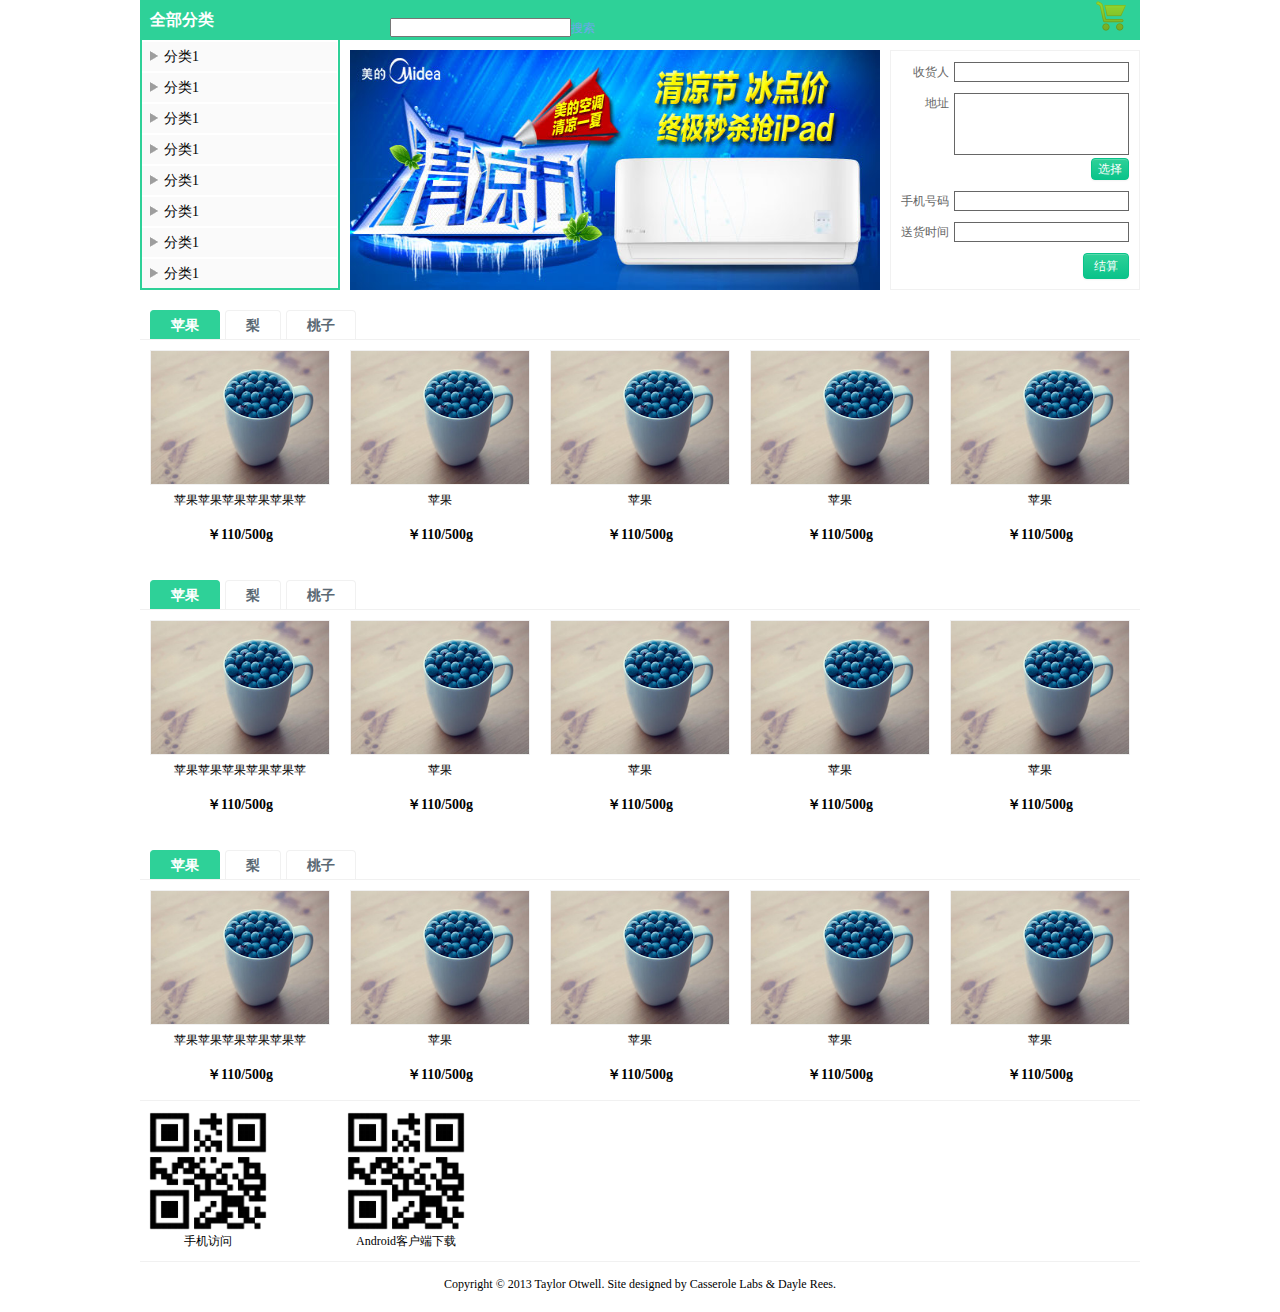
<file: 水果网/html/index.html>
<!doctype html>
<html>
<head>
<meta charset="utf-8">
<title>水果</title>
<meta content="width=device-width, initial-scale=1, maximum-scale=1, user-scalable=0" name="viewport">
<meta name="keywords" content="">
<meta name="description" content="">
<meta content="telephone=no"name="format-detection"/>
<link rel="stylesheet" href="resources/css/style.css?v=1.01" />
<!-- HTML5 shim, for IE6-8 support of HTML5 elements -->
<!--[if lt IE 9]>
  <script src="http://html5shim.googlecode.com/svn/trunk/html5.js"></script>
  <script src="http://css3-mediaqueries-js.googlecode.com/svn/trunk/css3-mediaqueries.js"></script>
<![endif]-->
<!--<link rel="apple-touch-icon-precomposed" sizes="144x144" href="resources/logo/logo_144.png">
<link rel="apple-touch-icon-precomposed" sizes="72x72" href="resources/logo/logo_72.png">
<link rel="apple-touch-icon-precomposed" href="resources/logo/logo_57.png">
<link rel="shortcut icon" href="resources/logo/logo_32.png" type="image/x-icon" />
<link rel="icon" href="resources/logo/logo_32.png" />
<link rel="bookmark" href="resources/logo/logo_32.png" />-->
</head>

<body>
    <div class="header">
        <div class="nav">
            <span class="classify">全部分类</span>
            <span class="search"><input/><a href="javascript:;">搜索</a></span>
            <span class="cart"><img src="resources/images/cart.png"></span>
        </div>
    </div>
    <!--mc: 中间部分-->
    <div class="mc">
        <div class="mc-top">
            <div class="mc-top-l">
                <ul>
                    <li><img src="resources/images/plus_arrow.gif"/>分类1</li>
                    <li><img src="resources/images/plus_arrow.gif"/>分类1</li>
                    <li><img src="resources/images/plus_arrow.gif"/>分类1</li>
                    <li><img src="resources/images/plus_arrow.gif"/>分类1</li>
                    <li><img src="resources/images/plus_arrow.gif"/>分类1</li>
                    <li><img src="resources/images/plus_arrow.gif"/>分类1</li>
                    <li><img src="resources/images/plus_arrow.gif"/>分类1</li>
                    <li><img src="resources/images/plus_arrow.gif"/>分类1</li>
                </ul>
            </div>
            <div class="mc-top-c">
                <img src="resources/images/img0.jpg" />
            </div>
            <div class="mc-top-r">
                <div class="sale-d">
                    <span class="sale-d-l">收货人</span>
                    <span class="sale-d-r"><input /></span>
                </div>
                <div class="sale-d">
                    <span class="sale-d-l">地址</span>
                    <span class="sale-d-r addr">
                        
                    </span>
                </div>
                <div class="sale-d" style="margin-top: 3px;">
                    <span class="sale-d-l">&nbsp;</span>
                    <span class="sale-d-r" style="text-align: right">
                        <a href="javascript:;" class="btn btn-min">选择</a>
                    </span>
                </div>
                <div class="sale-d">
                    <span class="sale-d-l">手机号码</span>
                    <span class="sale-d-r"><input /></span>
                </div>
                <div class="sale-d">
                    <span class="sale-d-l">送货时间</span>
                    <span class="sale-d-r"><input /></span>
                </div>
                <div class="sale-d">
                    <span class="sale-d-l">&nbsp;</span>
                    <span class="sale-d-r" style="text-align: right">
                        <a href="javascript:;" class="btn">结算</a>
                    </span>
                </div>
            </div>
        </div>
        <div class="mc-details">
            <div class="mc-detail">
                <div class="mc-d-menu">
                    <ul>
                        <li class="active">苹果</li>
                        <li>梨</li>
                        <li>桃子</li>
                    </ul>   
                </div>
                <div class="mc-d-list">
                    <ul>
                        <li><img src="resources/images/img1.jpg" /><font>苹果苹果苹果苹果苹果苹</font><strong>￥110/500g</strong></li>
                        <li><img src="resources/images/img1.jpg" /><font>苹果</font><strong>￥110/500g</strong></li>
                        <li><img src="resources/images/img1.jpg" /><font>苹果</font><strong>￥110/500g</strong></li>
                        <li><img src="resources/images/img1.jpg" /><font>苹果</font><strong>￥110/500g</strong></li>
                        <li style="border: 0px;"><img src="resources/images/img1.jpg" /><font>苹果</font><strong>￥110/500g</strong></li>
                    </ul>
                </div>
            </div>

            <div class="mc-detail">
                <div class="mc-d-menu">
                    <ul>
                        <li class="active">苹果</li>
                        <li>梨</li>
                        <li>桃子</li>
                    </ul>   
                </div>
                <div class="mc-d-list">
                    <ul>
                        <li><img src="resources/images/img1.jpg" /><font>苹果苹果苹果苹果苹果苹</font><strong>￥110/500g</strong></li>
                        <li><img src="resources/images/img1.jpg" /><font>苹果</font><strong>￥110/500g</strong></li>
                        <li><img src="resources/images/img1.jpg" /><font>苹果</font><strong>￥110/500g</strong></li>
                        <li><img src="resources/images/img1.jpg" /><font>苹果</font><strong>￥110/500g</strong></li>
                        <li style="border: 0px;"><img src="resources/images/img1.jpg" /><font>苹果</font><strong>￥110/500g</strong></li>
                    </ul>
                </div>
            </div>

            <div class="mc-detail">
                <div class="mc-d-menu">
                    <ul>
                        <li class="active">苹果</li>
                        <li>梨</li>
                        <li>桃子</li>
                    </ul>   
                </div>
                <div class="mc-d-list">
                    <ul>
                        <li><img src="resources/images/img1.jpg" /><font>苹果苹果苹果苹果苹果苹</font><strong>￥110/500g</strong></li>
                        <li><img src="resources/images/img1.jpg" /><font>苹果</font><strong>￥110/500g</strong></li>
                        <li><img src="resources/images/img1.jpg" /><font>苹果</font><strong>￥110/500g</strong></li>
                        <li><img src="resources/images/img1.jpg" /><font>苹果</font><strong>￥110/500g</strong></li>
                        <li style="border: 0px;"><img src="resources/images/img1.jpg" /><font>苹果</font><strong>￥110/500g</strong></li>
                    </ul>
                </div>
            </div>
        </div>
    </div>
    <div class="footer">
        <div class="footer-top">
            <span><img src="resources/images/img2.png" /><font>手机访问</font></span>
            <span><img src="resources/images/img2.png" /><font>Android客户端下载</font></span>
        </div>
        <div class="footer-bottom">
            <span>Copyright © 2013 Taylor Otwell. Site designed by Casserole Labs & Dayle Rees.</span>
        </div>
    </div>
</body>
    
</html>
</file>
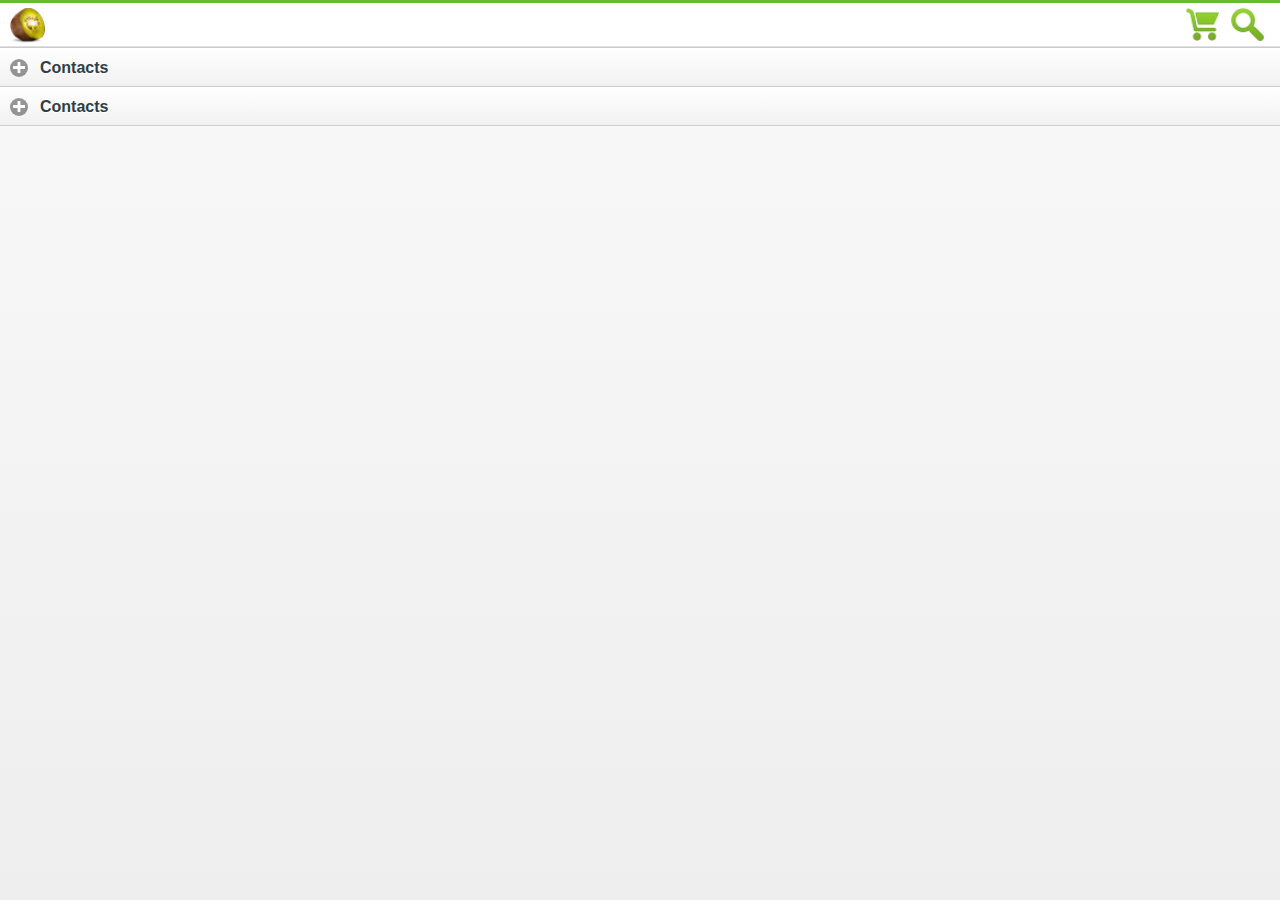
<file: 水果网/html/m/index.html>
<!DOCTYPE html> 
<html> 
<head> 
	<title></title> 
	<meta charset="utf-8">
	<meta name="viewport" content="width=device-width, initial-scale=1"> 
	<link rel="stylesheet" href="../resources/mobile/jquery.mobile-1.3.2.min.css" />
	<link rel="stylesheet" href="../resources/mobile/fruit-green.min.css" />
	<link rel="stylesheet" href="../resources/mobile/style.css" />
	<script src="../resources/mobile/jquery.js"></script>
	<script src="../resources/mobile/jquery.mobile-1.3.2.min.js"></script>
	<link rel="apple-touch-icon-precomposed" sizes="144x144" href="../resources/images/logo_144.png">
	<link rel="apple-touch-icon-precomposed" sizes="72x72" href="../resources/images/logo_72.png">
	<link rel="apple-touch-icon-precomposed" href="../resources/images/logo_57.png">
	<link rel="shortcut icon" href="../resources/logo/logo_32.png" type="image/x-icon" />
	<link rel="icon" href="../resources/images/logo_32.png" />
	<link rel="bookmark" href="../resources/images/logo_32.png" />
</head> 
<body> 

<div data-role="page">

	<div data-role="header" class="fruit-header">
		<span class="logo"><img src="../resources/images/logo.png" /></span>
		<span class="cart ui-btn-right" ><img src="../resources/images/cart.png" /></span>
		<span class="search ui-btn-right"><img src="../resources/images/search.png" /></span>
	</div><!-- /header -->

	<div data-role="content" class="fruit-content">	
		<div data-role="collapsible-set" data-inset="false" class="fruit-list">
		    <div data-role="collapsible">
		        <h2>Contacts</h2>
		        <ul data-role="listview">
		            <li><a href="index.html">Adam Kinkaid</a></li>
		            <li><a href="index.html">Alex Wickerham</a></li>
		            <li><a href="index.html">Avery Johnson</a></li>
		            <li><a href="index.html">Bob Cabot</a></li>
		            <li><a href="index.html">Caleb Booth</a></li>
		            <li><a href="index.html">Christopher Adams</a></li>
		            <li><a href="index.html">Culver James</a></li>
		        </ul>
		    </div>
		    <div data-role="collapsible">
		        <h2>Contacts</h2>
		        <ul data-role="listview" >
		            <li><a href="index.html">Adam Kinkaid</a></li>
		            <li><a href="index.html">Alex Wickerham</a></li>
		            <li><a href="index.html">Avery Johnson</a></li>
		            <li><a href="index.html">Bob Cabot</a></li>
		            <li><a href="index.html">Caleb Booth</a></li>
		            <li><a href="index.html">Christopher Adams</a></li>
		            <li><a href="index.html">Culver James</a></li>
		        </ul>
		    </div>
		</div>			
	</div><!-- /content -->

</div><!-- /page -->

</body>
</html>
</file>
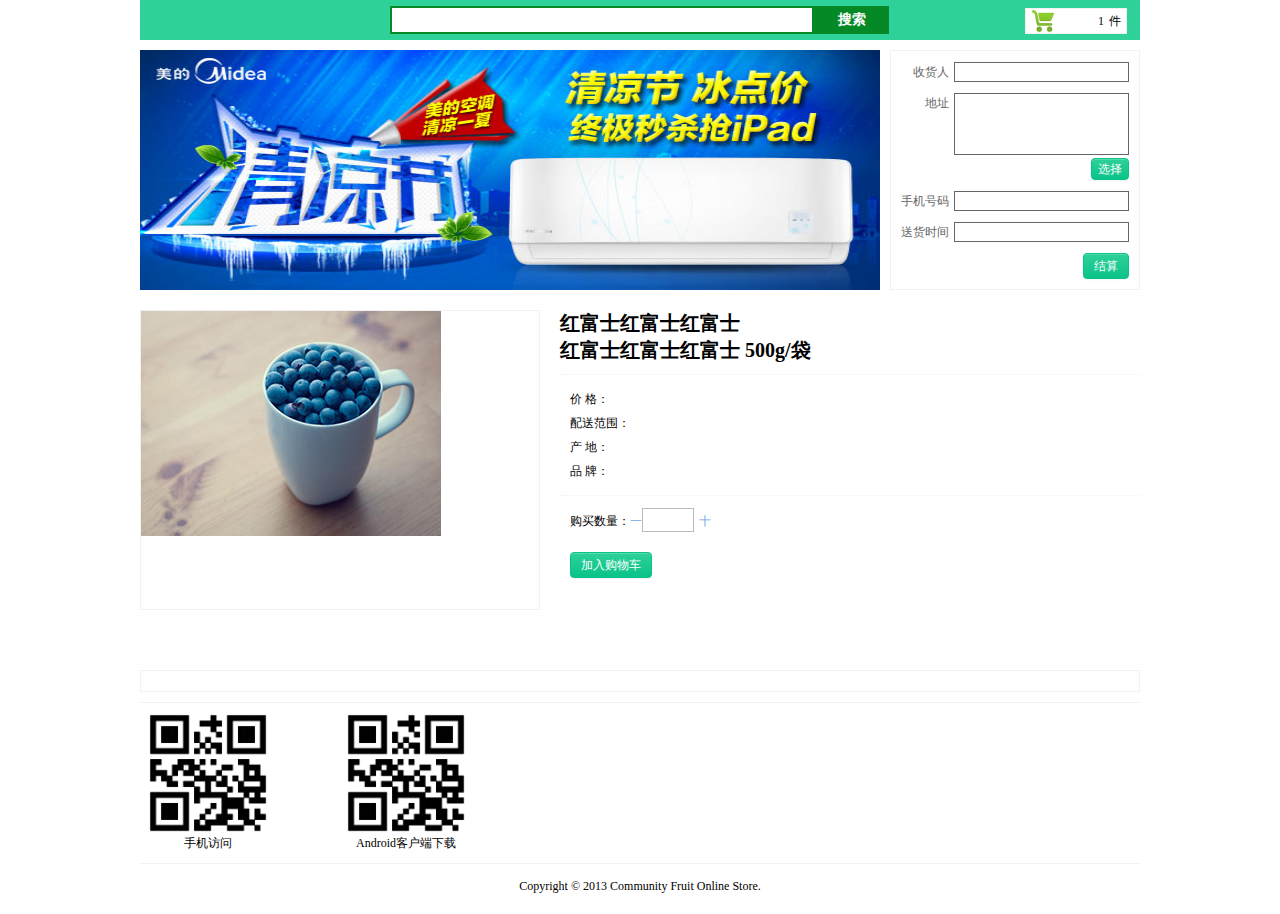
<file: 水果网/html/detail.html>
<!doctype html>
<html>
<head>
<meta charset="utf-8">
<title>水果</title>
<meta content="width=device-width, initial-scale=1, maximum-scale=1, user-scalable=0" name="viewport">
<meta name="keywords" content="">
<meta name="description" content="">
<meta content="telephone=no"name="format-detection"/>
<link rel="stylesheet" href="resources/css/style.css?v=1.01" />
<!-- HTML5 shim, for IE6-8 support of HTML5 elements -->
<!--[if lt IE 9]>
  <script src="http://html5shim.googlecode.com/svn/trunk/html5.js"></script>
  <script src="http://css3-mediaqueries-js.googlecode.com/svn/trunk/css3-mediaqueries.js"></script>
<![endif]-->
<!--<link rel="apple-touch-icon-precomposed" sizes="144x144" href="resources/logo/logo_144.png">
<link rel="apple-touch-icon-precomposed" sizes="72x72" href="resources/logo/logo_72.png">
<link rel="apple-touch-icon-precomposed" href="resources/logo/logo_57.png">
<link rel="shortcut icon" href="resources/logo/logo_32.png" type="image/x-icon" />
<link rel="icon" href="resources/logo/logo_32.png" />
<link rel="bookmark" href="resources/logo/logo_32.png" />-->
</head>

<body>
    <div class="header">
        <div class="nav">
            <span class="classify"></span>
            <span class="search">
                <span class="search-span"><input/><a href="javascript:;">搜索</a></span>
                <ul class="search-ul">
                    <li><a href="#" title="苹果">苹果</a></li>
                    <li><a href="#" title="苹果">苹果</a></li>
                    <li><a href="#" title="苹果">苹果</a></li>
                    <li class="search-ul-c"><a href="#">关闭</a></li>
                </ul>
            </span>
            <span class="cart">
                <span class="cartopt"><img src="resources/images/cart.png"><font>件</font><font>1</font></span>
                <span class="cartlist">
                    <span class="cartlist-top"><img class="img-top" src="resources/images/tip_top.png" /><img class="img-del" title="关闭" src="resources/images/del.png" /></span>
                    <ul>
                        <li>
                            <a href="javascript:;"><img src="resources/images/img0.jpg" /></a>
                            <span class="span-p"><font>￥10.00×10</font><a href="javascript:;">删除</a></span>
                            <font class="font-t"><a href="javascript:;">苹果苹果苹果苹果苹果苹果苹果苹果苹果苹果苹果苹果苹果苹果苹果</a></font>
                        </li>
                        <li>
                            <a href="javascript:;"><img src="resources/images/img0.jpg" /></a>
                            <span class="span-p"><font>￥10.00×10</font><a href="javascript:;">删除</a></span>
                            <font class="font-t"><a href="javascript:;">苹果苹果苹果苹果苹果苹果苹果苹果苹果苹果苹果苹果苹果苹果苹果</a></font>
                        </li>
                        <li>
                            <a href="javascript:;"><img src="resources/images/img0.jpg" /></a>
                            <span class="span-p"><font>￥10.00×10</font><a href="javascript:;">删除</a></span>
                            <font class="font-t"><a href="javascript:;" title="苹果苹果苹果苹果苹果苹果苹果苹果苹果苹果苹果苹果苹果苹果苹果">苹果苹果苹果苹果苹果苹果苹果苹果苹果苹果苹果苹果苹果苹果苹果</a></font>
                        </li>
                        <li>
                            <a href="javascript:;"><img src="resources/images/img0.jpg" /></a>
                            <span class="span-p"><font>￥10.00×10</font><a href="javascript:;">删除</a></span>
                            <font class="font-t"><a href="javascript:;">苹果苹果苹果苹果苹果苹果苹果苹果苹果苹果苹果苹果苹果苹果苹果</a></font>
                        </li>

                        <li class="li-total">共 <font>1</font> 件商品&nbsp;&nbsp;共计<font>￥99</font></li>
                    </ul>   
                </span>
            </span>
        </div>
    </div>
    <!--mc: 中间部分-->
    <div class="mc">
        <div class="mc-top">
            <div class="mc-top-c1">
                <img src="resources/images/img0.jpg" />
            </div>
            <div class="mc-top-r">
                <div class="sale-d">
                    <span class="sale-d-l">收货人</span>
                    <span class="sale-d-r"><input /></span>
                </div>
                <div class="sale-d">
                    <span class="sale-d-l">地址</span>
                    <span class="sale-d-r addr">
                        
                    </span>
                </div>
                <div class="sale-d" style="margin-top: 3px;">
                    <span class="sale-d-l">&nbsp;</span>
                    <span class="sale-d-r" style="text-align: right">
                        <a href="javascript:;" class="btn btn-min">选择</a>
                    </span>
                </div>
                <div class="sale-d">
                    <span class="sale-d-l">手机号码</span>
                    <span class="sale-d-r"><input /></span>
                </div>
                <div class="sale-d">
                    <span class="sale-d-l">送货时间</span>
                    <span class="sale-d-r"><input /></span>
                </div>
                <div class="sale-d">
                    <span class="sale-d-l">&nbsp;</span>
                    <span class="sale-d-r" style="text-align: right">
                        <a href="javascript:;" class="btn">结算</a>
                    </span>
                </div>
            </div>
        </div>
        <div class="mc-details">
            <div class="mcdetail">
                <div class="mcdetail-l">
                    <div class="mcdetail-l-img">
                        <img src="resources/images/img1.jpg" />
                    </div>
                    <div class="mcdetail-l-imgs">
                        
                    </div>
                </div>
                <div class="mcdetail-r">
                    <span class="mcdetail-r-title">
                        <font>红富士红富士红富士</font>
                        <font>红富士红富士红富士 500g/袋</font>
                    </span>
                    <span class="mcdetail-r-attr">
                        <span>价    格：<font></font></span>
                        <span>配送范围：<font></font></span>
                        <span>产    地：<font></font></span>
                        <span>品    牌：<font></font></span>
                    </span>
                    <span class="mcdetail-r-cart">
                        <span>购买数量：<font><a href="#">一</a></font><input/><a href="#">十</a></font></span>
                        <a href="javascript:;" class="btn">加入购物车</a>
                    </span>
                </div>
                <div class="mcdetail-b"></div>
            </div>
        </div>
    </div>
    <div class="footer">
        <div class="footer-top">
            <span><img src="resources/images/img2.png" /><font>手机访问</font></span>
            <span><img src="resources/images/img2.png" /><font>Android客户端下载</font></span>
        </div>
        <div class="footer-bottom">
            <span>Copyright © 2013 Community Fruit Online Store.</span>
        </div>
    </div>
</body>
    
</html>
</file>
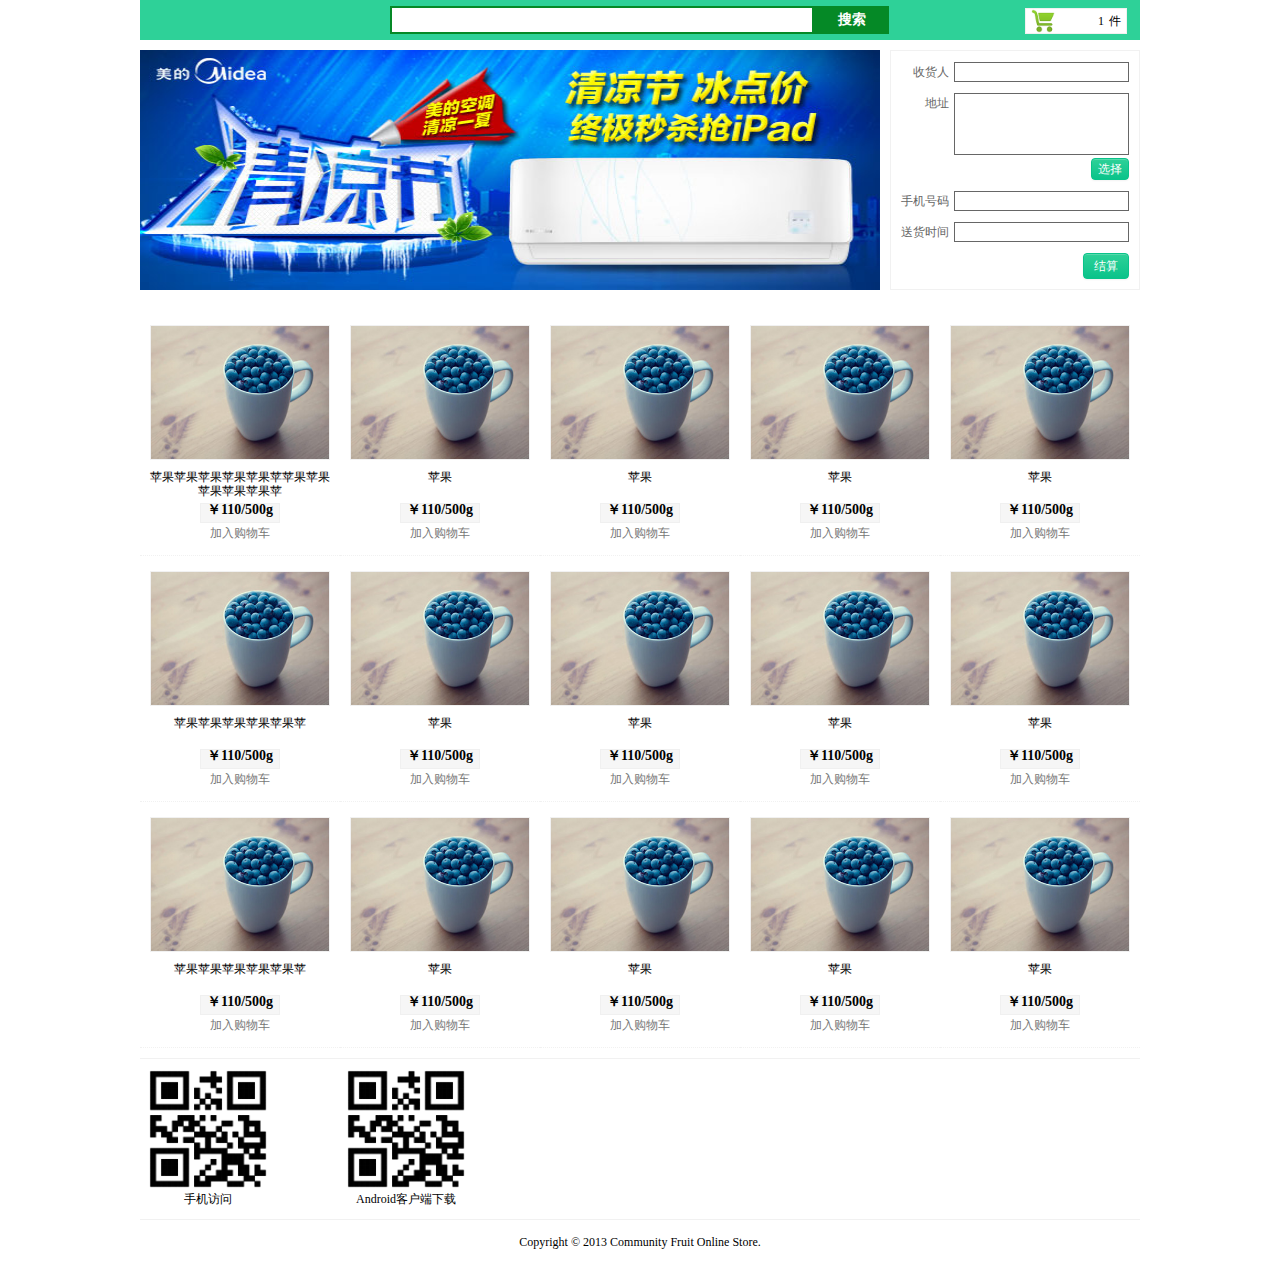
<file: 水果网/html/fruitlist.html>
<!doctype html>
<html>
<head>
<meta charset="utf-8">
<title>水果</title>
<meta content="width=device-width, initial-scale=1, maximum-scale=1, user-scalable=0" name="viewport">
<meta name="keywords" content="">
<meta name="description" content="">
<meta content="telephone=no"name="format-detection"/>
<link rel="stylesheet" href="resources/css/style.css?v=1.01" />
<!-- HTML5 shim, for IE6-8 support of HTML5 elements -->
<!--[if lt IE 9]>
  <script src="http://html5shim.googlecode.com/svn/trunk/html5.js"></script>
  <script src="http://css3-mediaqueries-js.googlecode.com/svn/trunk/css3-mediaqueries.js"></script>
<![endif]-->
<!--<link rel="apple-touch-icon-precomposed" sizes="144x144" href="resources/logo/logo_144.png">
<link rel="apple-touch-icon-precomposed" sizes="72x72" href="resources/logo/logo_72.png">
<link rel="apple-touch-icon-precomposed" href="resources/logo/logo_57.png">
<link rel="shortcut icon" href="resources/logo/logo_32.png" type="image/x-icon" />
<link rel="icon" href="resources/logo/logo_32.png" />
<link rel="bookmark" href="resources/logo/logo_32.png" />-->
</head>

<body>
    <div class="header">
        <div class="nav">
            <span class="classify"></span>
            <span class="search">
                <span class="search-span"><input/><a href="javascript:;">搜索</a></span>
                <ul class="search-ul">
                    <li><a href="#" title="苹果">苹果</a></li>
                    <li><a href="#" title="苹果">苹果</a></li>
                    <li><a href="#" title="苹果">苹果</a></li>
                    <li class="search-ul-c"><a href="#">关闭</a></li>
                </ul>
            </span>
            <span class="cart">
                <span class="cartopt"><img src="resources/images/cart.png"><font>件</font><font>1</font></span>
                <span class="cartlist">
                    <span class="cartlist-top"><img class="img-top" src="resources/images/tip_top.png" /><img class="img-del" title="关闭" src="resources/images/del.png" /></span>
                    <ul>
                        <li>
                            <a href="javascript:;"><img src="resources/images/img0.jpg" /></a>
                            <span class="span-p"><font>￥10.00×10</font><a href="javascript:;">删除</a></span>
                            <font class="font-t"><a href="javascript:;">苹果苹果苹果苹果苹果苹果苹果苹果苹果苹果苹果苹果苹果苹果苹果</a></font>
                        </li>
                        <li>
                            <a href="javascript:;"><img src="resources/images/img0.jpg" /></a>
                            <span class="span-p"><font>￥10.00×10</font><a href="javascript:;">删除</a></span>
                            <font class="font-t"><a href="javascript:;">苹果苹果苹果苹果苹果苹果苹果苹果苹果苹果苹果苹果苹果苹果苹果</a></font>
                        </li>
                        <li>
                            <a href="javascript:;"><img src="resources/images/img0.jpg" /></a>
                            <span class="span-p"><font>￥10.00×10</font><a href="javascript:;">删除</a></span>
                            <font class="font-t"><a href="javascript:;" title="苹果苹果苹果苹果苹果苹果苹果苹果苹果苹果苹果苹果苹果苹果苹果">苹果苹果苹果苹果苹果苹果苹果苹果苹果苹果苹果苹果苹果苹果苹果</a></font>
                        </li>
                        <li>
                            <a href="javascript:;"><img src="resources/images/img0.jpg" /></a>
                            <span class="span-p"><font>￥10.00×10</font><a href="javascript:;">删除</a></span>
                            <font class="font-t"><a href="javascript:;">苹果苹果苹果苹果苹果苹果苹果苹果苹果苹果苹果苹果苹果苹果苹果</a></font>
                        </li>

                        <li class="li-total">共 <font>1</font> 件商品&nbsp;&nbsp;共计<font>￥99</font></li>
                    </ul>   
                </span>
            </span>
        </div>
    </div>
    <!--mc: 中间部分-->
    <div class="mc">
        <div class="mc-top">
            <div class="mc-top-c1">
                <img src="resources/images/img0.jpg" />
            </div>
            <div class="mc-top-r">
                <div class="sale-d">
                    <span class="sale-d-l">收货人</span>
                    <span class="sale-d-r"><input /></span>
                </div>
                <div class="sale-d">
                    <span class="sale-d-l">地址</span>
                    <span class="sale-d-r addr">
                        
                    </span>
                </div>
                <div class="sale-d" style="margin-top: 3px;">
                    <span class="sale-d-l">&nbsp;</span>
                    <span class="sale-d-r" style="text-align: right">
                        <a href="javascript:;" class="btn btn-min">选择</a>
                    </span>
                </div>
                <div class="sale-d">
                    <span class="sale-d-l">手机号码</span>
                    <span class="sale-d-r"><input /></span>
                </div>
                <div class="sale-d">
                    <span class="sale-d-l">送货时间</span>
                    <span class="sale-d-r"><input /></span>
                </div>
                <div class="sale-d">
                    <span class="sale-d-l">&nbsp;</span>
                    <span class="sale-d-r" style="text-align: right">
                        <a href="javascript:;" class="btn">结算</a>
                    </span>
                </div>
            </div>
        </div>
        <div class="mc-details">
            <div class="mclist-detail">
                <div class="mclist-d-list">
                    <ul>
                        <li><img src="resources/images/img1.jpg" /><font>苹果苹果苹果苹果苹果苹苹果苹果苹果苹果苹果苹</font><strong>￥110/500g</strong><span><font>加入购物车</font></span></li>
                        <li><img src="resources/images/img1.jpg" /><font>苹果</font><strong>￥110/500g</strong><span><font>加入购物车</font></span></li>
                        <li><img src="resources/images/img1.jpg" /><font>苹果</font><strong>￥110/500g</strong><span><font>加入购物车</font></span></li>
                        <li><img src="resources/images/img1.jpg" /><font>苹果</font><strong>￥110/500g</strong><span><font>加入购物车</font></span></li>
                        <li><img src="resources/images/img1.jpg" /><font>苹果</font><strong>￥110/500g</strong><span><font>加入购物车</font></span></li>
                        <li><img src="resources/images/img1.jpg" /><font>苹果苹果苹果苹果苹果苹</font><strong>￥110/500g</strong><span><font>加入购物车</font></span></li>
                        <li><img src="resources/images/img1.jpg" /><font>苹果</font><strong>￥110/500g</strong><span><font>加入购物车</font></span></li>
                        <li><img src="resources/images/img1.jpg" /><font>苹果</font><strong>￥110/500g</strong><span><font>加入购物车</font></span></li>
                        <li><img src="resources/images/img1.jpg" /><font>苹果</font><strong>￥110/500g</strong><span><font>加入购物车</font></span></li>
                        <li><img src="resources/images/img1.jpg" /><font>苹果</font><strong>￥110/500g</strong><span><font>加入购物车</font></span></li>
                        <li><img src="resources/images/img1.jpg" /><font>苹果苹果苹果苹果苹果苹</font><strong>￥110/500g</strong><span><font>加入购物车</font></span></li>
                        <li><img src="resources/images/img1.jpg" /><font>苹果</font><strong>￥110/500g</strong><span><font>加入购物车</font></span></li>
                        <li><img src="resources/images/img1.jpg" /><font>苹果</font><strong>￥110/500g</strong><span><font>加入购物车</font></span></li>
                        <li><img src="resources/images/img1.jpg" /><font>苹果</font><strong>￥110/500g</strong><span><font>加入购物车</font></span></li>
                        <li><img src="resources/images/img1.jpg" /><font>苹果</font><strong>￥110/500g</strong><span><font>加入购物车</font></span></li>
                    </ul>
                </div>
            </div>
        </div>
    </div>
    <div class="footer">
        <div class="footer-top">
            <span><img src="resources/images/img2.png" /><font>手机访问</font></span>
            <span><img src="resources/images/img2.png" /><font>Android客户端下载</font></span>
        </div>
        <div class="footer-bottom">
            <span>Copyright © 2013 Community Fruit Online Store.</span>
        </div>
    </div>
</body>
    
</html>
</file>
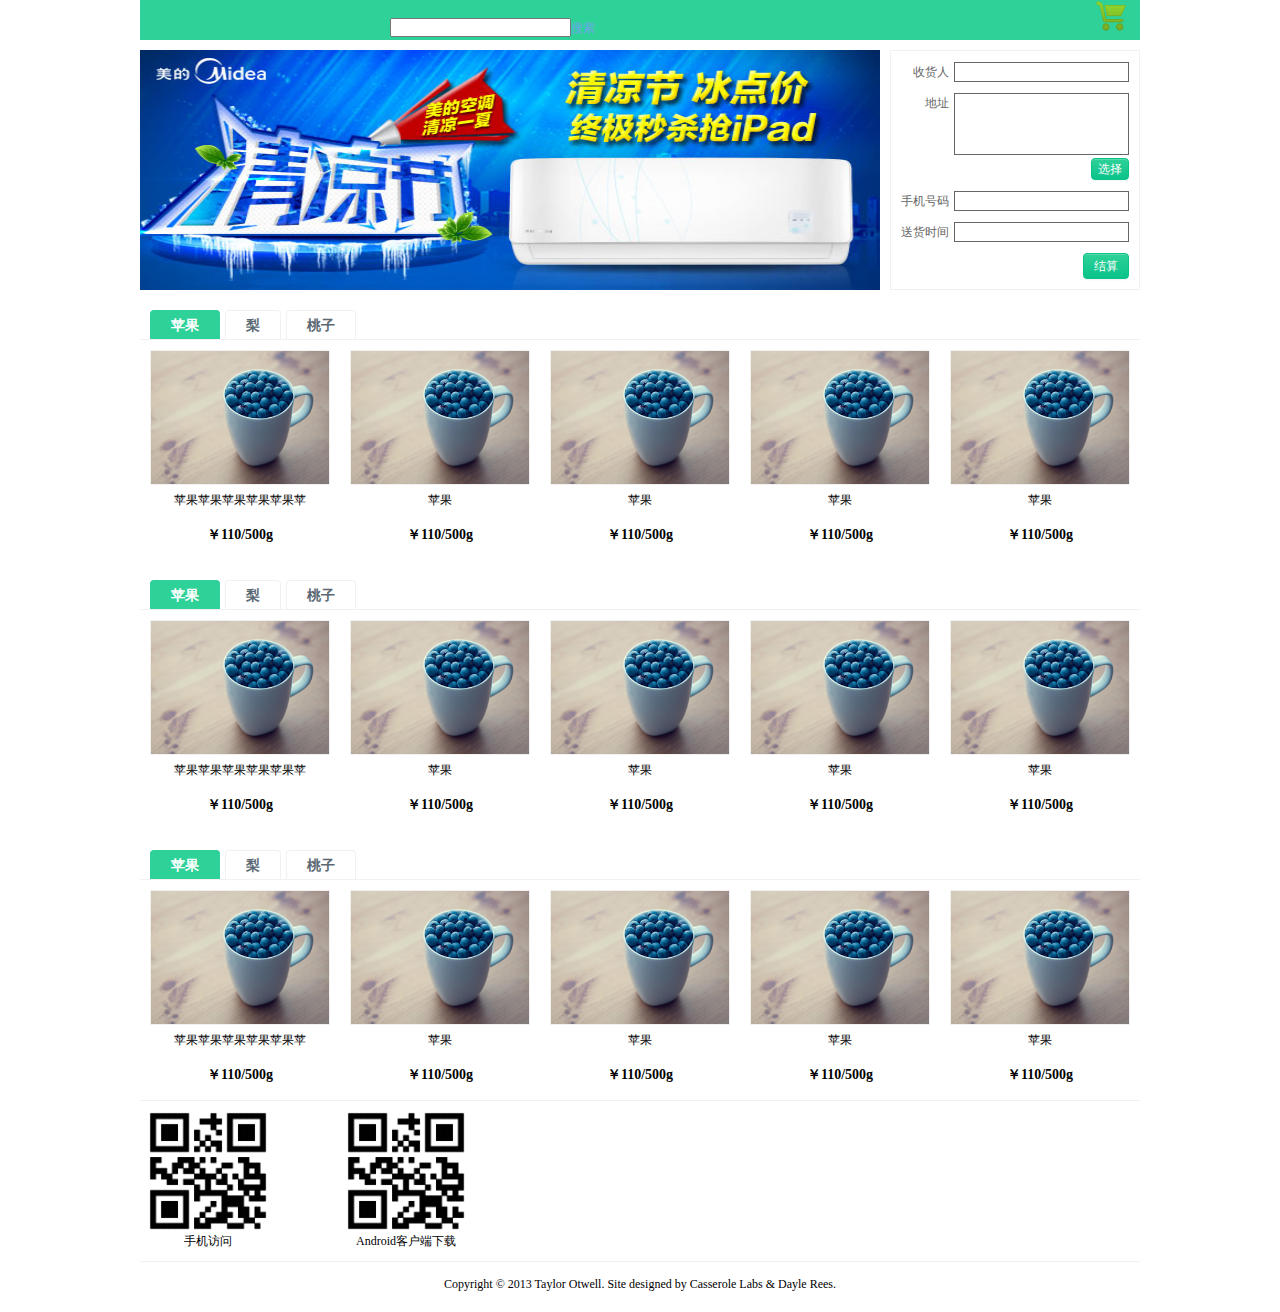
<file: 水果网/html/index2.html>
<!doctype html>
<html>
<head>
<meta charset="utf-8">
<title>水果</title>
<meta content="width=device-width, initial-scale=1, maximum-scale=1, user-scalable=0" name="viewport">
<meta name="keywords" content="">
<meta name="description" content="">
<meta content="telephone=no"name="format-detection"/>
<link rel="stylesheet" href="resources/css/style.css?v=1.01" />
<!-- HTML5 shim, for IE6-8 support of HTML5 elements -->
<!--[if lt IE 9]>
  <script src="http://html5shim.googlecode.com/svn/trunk/html5.js"></script>
  <script src="http://css3-mediaqueries-js.googlecode.com/svn/trunk/css3-mediaqueries.js"></script>
<![endif]-->
<!--<link rel="apple-touch-icon-precomposed" sizes="144x144" href="resources/logo/logo_144.png">
<link rel="apple-touch-icon-precomposed" sizes="72x72" href="resources/logo/logo_72.png">
<link rel="apple-touch-icon-precomposed" href="resources/logo/logo_57.png">
<link rel="shortcut icon" href="resources/logo/logo_32.png" type="image/x-icon" />
<link rel="icon" href="resources/logo/logo_32.png" />
<link rel="bookmark" href="resources/logo/logo_32.png" />-->
</head>

<body>
    <div class="header">
        <div class="nav">
            <span class="classify"></span>
            <span class="search"><input/><a href="javascript:;">搜索</a></span>
            <span class="cart"><img src="resources/images/cart.png"></span>
        </div>
    </div>
    <!--mc: 中间部分-->
    <div class="mc">
        <div class="mc-top">
            <div class="mc-top-c1">
                <img src="resources/images/img0.jpg" />
            </div>
            <div class="mc-top-r">
                <div class="sale-d">
                    <span class="sale-d-l">收货人</span>
                    <span class="sale-d-r"><input /></span>
                </div>
                <div class="sale-d">
                    <span class="sale-d-l">地址</span>
                    <span class="sale-d-r addr">
                        
                    </span>
                </div>
                <div class="sale-d" style="margin-top: 3px;">
                    <span class="sale-d-l">&nbsp;</span>
                    <span class="sale-d-r" style="text-align: right">
                        <a href="javascript:;" class="btn btn-min">选择</a>
                    </span>
                </div>
                <div class="sale-d">
                    <span class="sale-d-l">手机号码</span>
                    <span class="sale-d-r"><input /></span>
                </div>
                <div class="sale-d">
                    <span class="sale-d-l">送货时间</span>
                    <span class="sale-d-r"><input /></span>
                </div>
                <div class="sale-d">
                    <span class="sale-d-l">&nbsp;</span>
                    <span class="sale-d-r" style="text-align: right">
                        <a href="javascript:;" class="btn">结算</a>
                    </span>
                </div>
            </div>
        </div>
        <div class="mc-details">
            <div class="mc-detail">
                <div class="mc-d-menu">
                    <ul>
                        <li class="active">苹果</li>
                        <li>梨</li>
                        <li>桃子</li>
                    </ul>   
                </div>
                <div class="mc-d-list">
                    <ul>
                        <li><img src="resources/images/img1.jpg" /><font>苹果苹果苹果苹果苹果苹</font><strong>￥110/500g</strong></li>
                        <li><img src="resources/images/img1.jpg" /><font>苹果</font><strong>￥110/500g</strong></li>
                        <li><img src="resources/images/img1.jpg" /><font>苹果</font><strong>￥110/500g</strong></li>
                        <li><img src="resources/images/img1.jpg" /><font>苹果</font><strong>￥110/500g</strong></li>
                        <li style="border: 0px;"><img src="resources/images/img1.jpg" /><font>苹果</font><strong>￥110/500g</strong></li>
                    </ul>
                </div>
            </div>

            <div class="mc-detail">
                <div class="mc-d-menu">
                    <ul>
                        <li class="active">苹果</li>
                        <li>梨</li>
                        <li>桃子</li>
                    </ul>   
                </div>
                <div class="mc-d-list">
                    <ul>
                        <li><img src="resources/images/img1.jpg" /><font>苹果苹果苹果苹果苹果苹</font><strong>￥110/500g</strong></li>
                        <li><img src="resources/images/img1.jpg" /><font>苹果</font><strong>￥110/500g</strong></li>
                        <li><img src="resources/images/img1.jpg" /><font>苹果</font><strong>￥110/500g</strong></li>
                        <li><img src="resources/images/img1.jpg" /><font>苹果</font><strong>￥110/500g</strong></li>
                        <li style="border: 0px;"><img src="resources/images/img1.jpg" /><font>苹果</font><strong>￥110/500g</strong></li>
                    </ul>
                </div>
            </div>

            <div class="mc-detail">
                <div class="mc-d-menu">
                    <ul>
                        <li class="active">苹果</li>
                        <li>梨</li>
                        <li>桃子</li>
                    </ul>   
                </div>
                <div class="mc-d-list">
                    <ul>
                        <li><img src="resources/images/img1.jpg" /><font>苹果苹果苹果苹果苹果苹</font><strong>￥110/500g</strong></li>
                        <li><img src="resources/images/img1.jpg" /><font>苹果</font><strong>￥110/500g</strong></li>
                        <li><img src="resources/images/img1.jpg" /><font>苹果</font><strong>￥110/500g</strong></li>
                        <li><img src="resources/images/img1.jpg" /><font>苹果</font><strong>￥110/500g</strong></li>
                        <li style="border: 0px;"><img src="resources/images/img1.jpg" /><font>苹果</font><strong>￥110/500g</strong></li>
                    </ul>
                </div>
            </div>
        </div>
    </div>
    <div class="footer">
        <div class="footer-top">
            <span><img src="resources/images/img2.png" /><font>手机访问</font></span>
            <span><img src="resources/images/img2.png" /><font>Android客户端下载</font></span>
        </div>
        <div class="footer-bottom">
            <span>Copyright © 2013 Taylor Otwell. Site designed by Casserole Labs & Dayle Rees.</span>
        </div>
    </div>
</body>
    
</html>
</file>
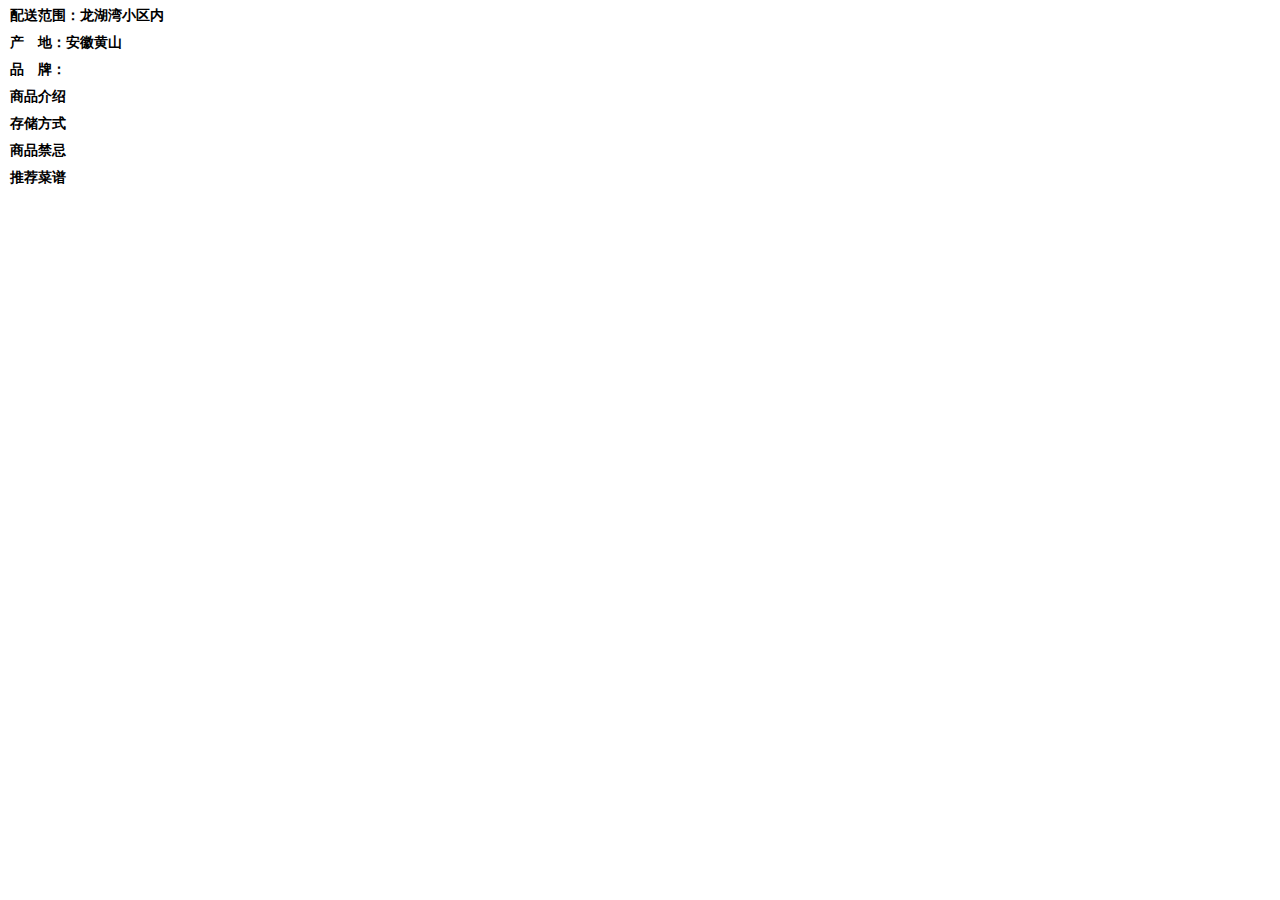
<file: fruit/upload/html/1006.html>
<!DOCTYPE HTML>
		<html>
		<head>
		<meta charset="utf-8">
		<meta name="viewport" content="width=device-width, initial-scale=1.0,  minimum-scale=1.0" />
		<title>title</title>
		<style>
		body { font-size:12px; margin:0; padding:0; }
		section{ padding:2px 10px;}
		.title{ font-size:larger; margin-top:5px; font-weight:bold; font-size:14px; }
		.detail{ line-height:24px; text-indent: 2em;}
		</style>
		</head>
		
		<body>
		<div class="main">
			<section>
		    	<div class="title">配送范围：龙湖湾小区内</div>
		    </section>
			<section>
		    	<div class="title">产&nbsp;&nbsp;&nbsp;&nbsp;地：安徽黄山</div>
		    </section>
		    <section>
		    	<div class="title">品&nbsp;&nbsp;&nbsp;&nbsp;牌：</div>
		    </section>
			<section>
		    	<div class="title">商品介绍</div>
				<div class="detail"></div>
		    </section>
			<section>
		    	<div class="title">存储方式</div>
				<div class="detail"></div>
		    </section>
		    <section>
		    	<div class="title">商品禁忌</div>
				<div class="detail"></div>
		    </section>
		    <section>
		    	<div class="title">推荐菜谱</div>
				<div class="detail"></div>
		    </section>
		</div>
		</body>
		</html>
</file>
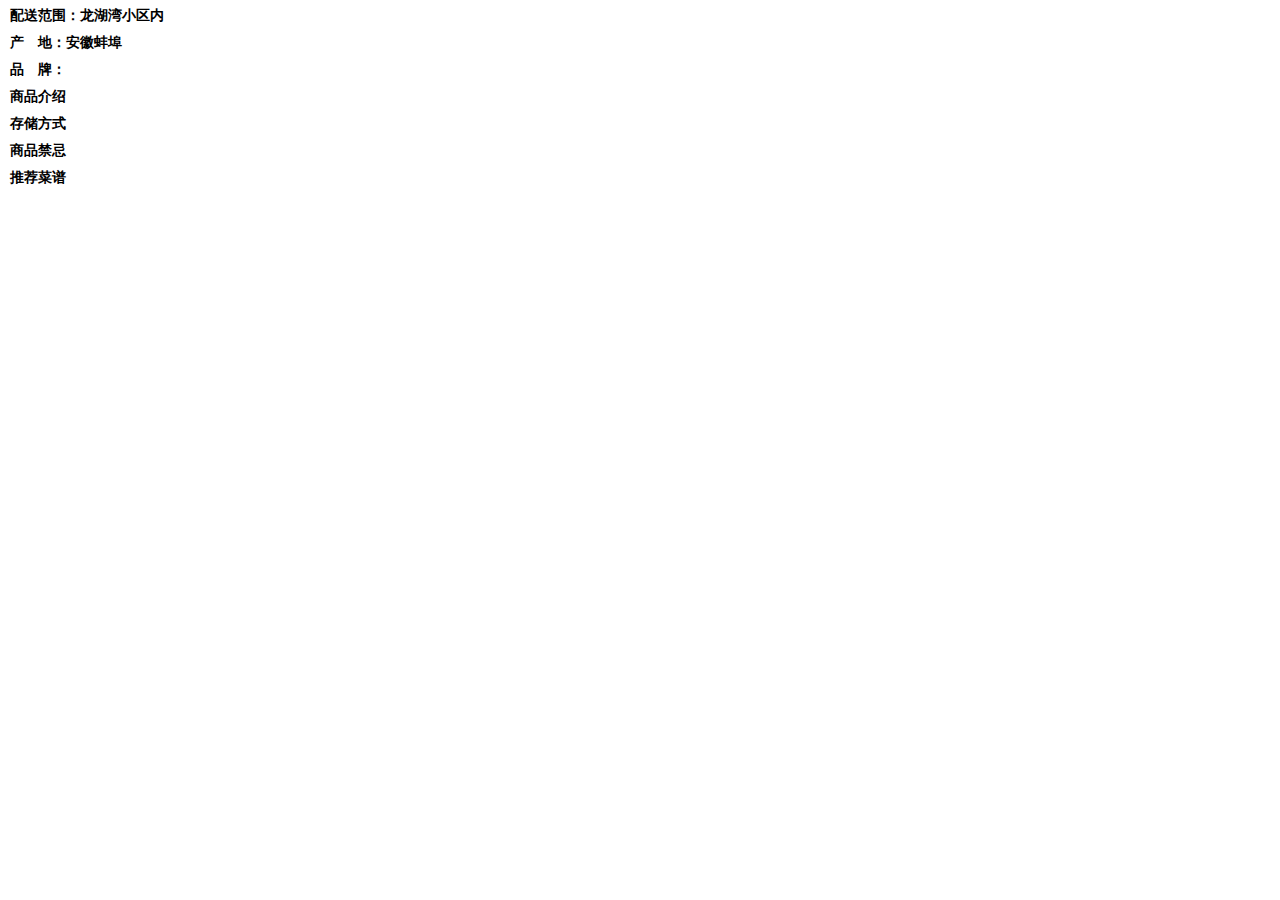
<file: fruit/upload/html/1007.html>
<!DOCTYPE HTML>
		<html>
		<head>
		<meta charset="utf-8">
		<meta name="viewport" content="width=device-width, initial-scale=1.0,  minimum-scale=1.0" />
		<title>title</title>
		<style>
		body { font-size:12px; margin:0; padding:0; }
		section{ padding:2px 10px;}
		.title{ font-size:larger; margin-top:5px; font-weight:bold; font-size:14px; }
		.detail{ line-height:24px; text-indent: 2em;}
		</style>
		</head>
		
		<body>
		<div class="main">
			<section>
		    	<div class="title">配送范围：龙湖湾小区内</div>
		    </section>
			<section>
		    	<div class="title">产&nbsp;&nbsp;&nbsp;&nbsp;地：安徽蚌埠</div>
		    </section>
		    <section>
		    	<div class="title">品&nbsp;&nbsp;&nbsp;&nbsp;牌：</div>
		    </section>
			<section>
		    	<div class="title">商品介绍</div>
				<div class="detail"></div>
		    </section>
			<section>
		    	<div class="title">存储方式</div>
				<div class="detail"></div>
		    </section>
		    <section>
		    	<div class="title">商品禁忌</div>
				<div class="detail"></div>
		    </section>
		    <section>
		    	<div class="title">推荐菜谱</div>
				<div class="detail"></div>
		    </section>
		</div>
		</body>
		</html>
</file>
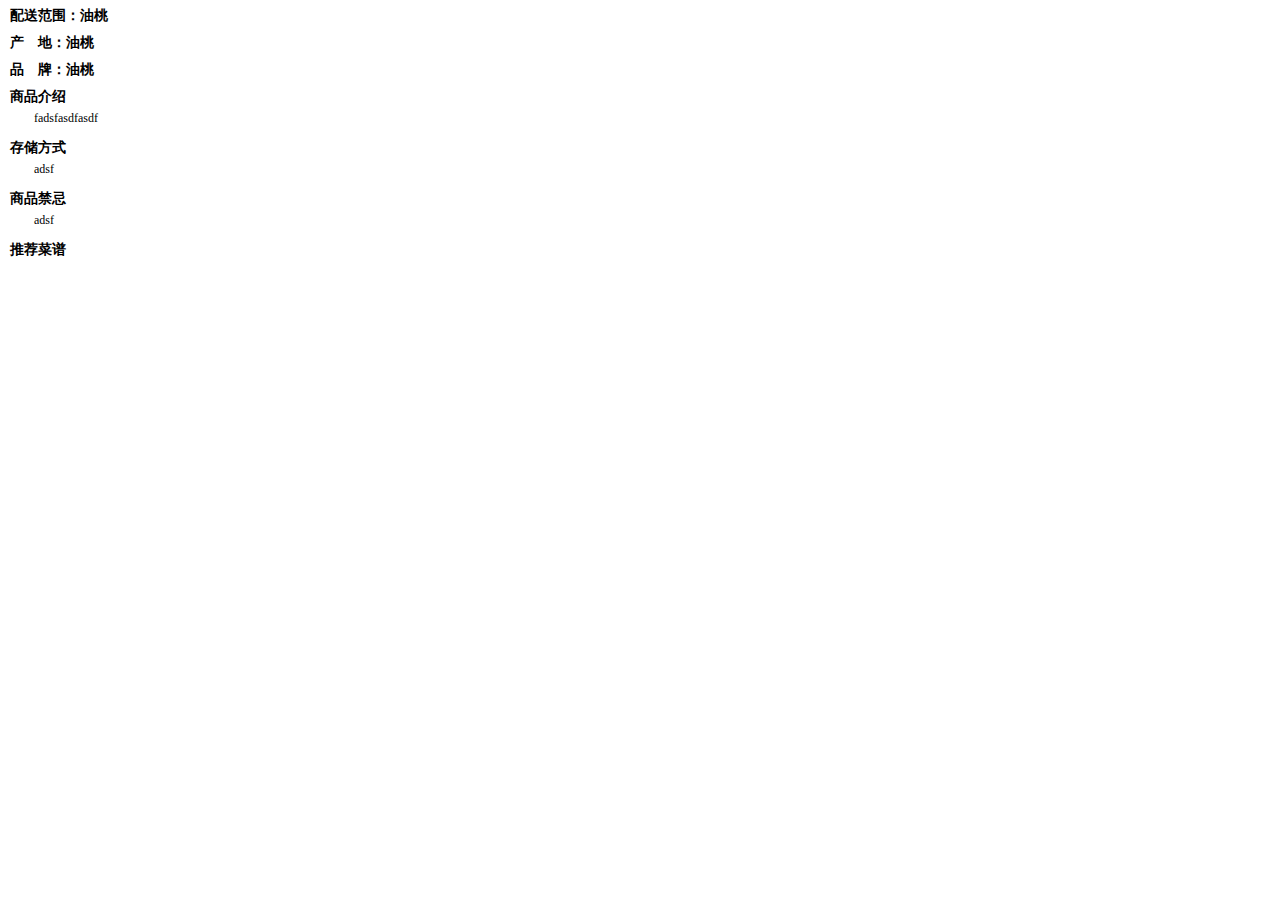
<file: fruit/upload/html/1008.html>
<!DOCTYPE HTML>
		<html>
		<head>
		<meta charset="utf-8">
		<meta name="viewport" content="width=device-width, initial-scale=1.0,  minimum-scale=1.0" />
		<title>title</title>
		<style>
		body { font-size:12px; margin:0; padding:0; }
		section{ padding:2px 10px;}
		.title{ font-size:larger; margin-top:5px; font-weight:bold; font-size:14px; }
		.detail{ line-height:24px; text-indent: 2em;}
		</style>
		</head>
		
		<body>
		<div class="main">
			<section>
		    	<div class="title">配送范围：油桃</div>
		    </section>
			<section>
		    	<div class="title">产&nbsp;&nbsp;&nbsp;&nbsp;地：油桃</div>
		    </section>
		    <section>
		    	<div class="title">品&nbsp;&nbsp;&nbsp;&nbsp;牌：油桃</div>
		    </section>
			<section>
		    	<div class="title">商品介绍</div>
				<div class="detail">fadsfasdfasdf</div>
		    </section>
			<section>
		    	<div class="title">存储方式</div>
				<div class="detail">adsf</div>
		    </section>
		    <section>
		    	<div class="title">商品禁忌</div>
				<div class="detail">adsf</div>
		    </section>
		    <section>
		    	<div class="title">推荐菜谱</div>
				<div class="detail"></div>
		    </section>
		</div>
		</body>
		</html>
</file>
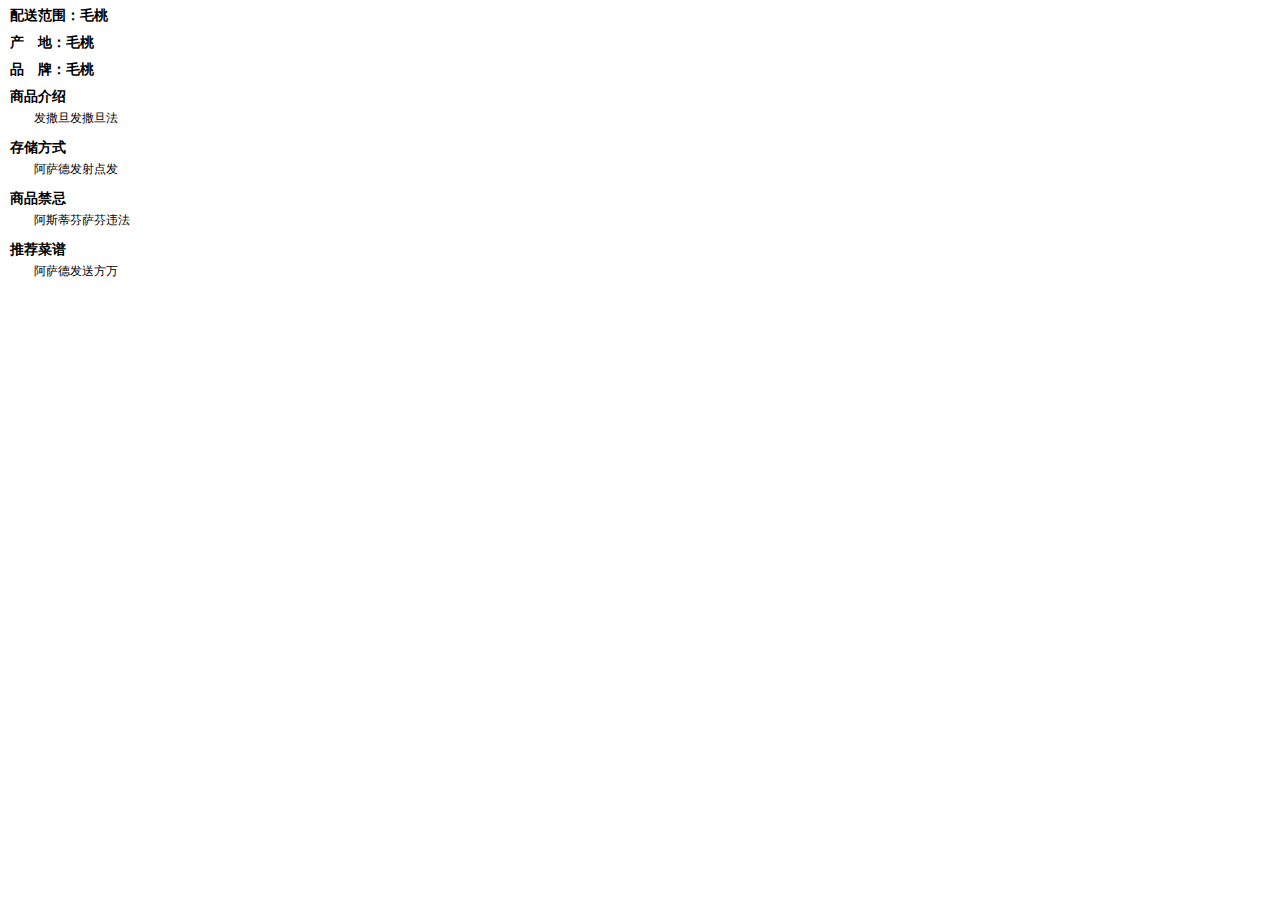
<file: fruit/upload/html/1011.html>
<!DOCTYPE HTML>
		<html>
		<head>
		<meta charset="utf-8">
		<meta name="viewport" content="width=device-width, initial-scale=1.0,  minimum-scale=1.0" />
		<title>title</title>
		<style>
		body { font-size:12px; margin:0; padding:0; }
		section{ padding:2px 10px;}
		.title{ font-size:larger; margin-top:5px; font-weight:bold; font-size:14px; }
		.detail{ line-height:24px; text-indent: 2em;}
		</style>
		</head>
		
		<body>
		<div class="main">
			<section>
		    	<div class="title">配送范围：毛桃</div>
		    </section>
			<section>
		    	<div class="title">产&nbsp;&nbsp;&nbsp;&nbsp;地：毛桃</div>
		    </section>
		    <section>
		    	<div class="title">品&nbsp;&nbsp;&nbsp;&nbsp;牌：毛桃</div>
		    </section>
			<section>
		    	<div class="title">商品介绍</div>
				<div class="detail">发撒旦发撒旦法</div>
		    </section>
			<section>
		    	<div class="title">存储方式</div>
				<div class="detail">阿萨德发射点发</div>
		    </section>
		    <section>
		    	<div class="title">商品禁忌</div>
				<div class="detail">阿斯蒂芬萨芬违法</div>
		    </section>
		    <section>
		    	<div class="title">推荐菜谱</div>
				<div class="detail">阿萨德发送方万</div>
		    </section>
		</div>
		</body>
		</html>
</file>
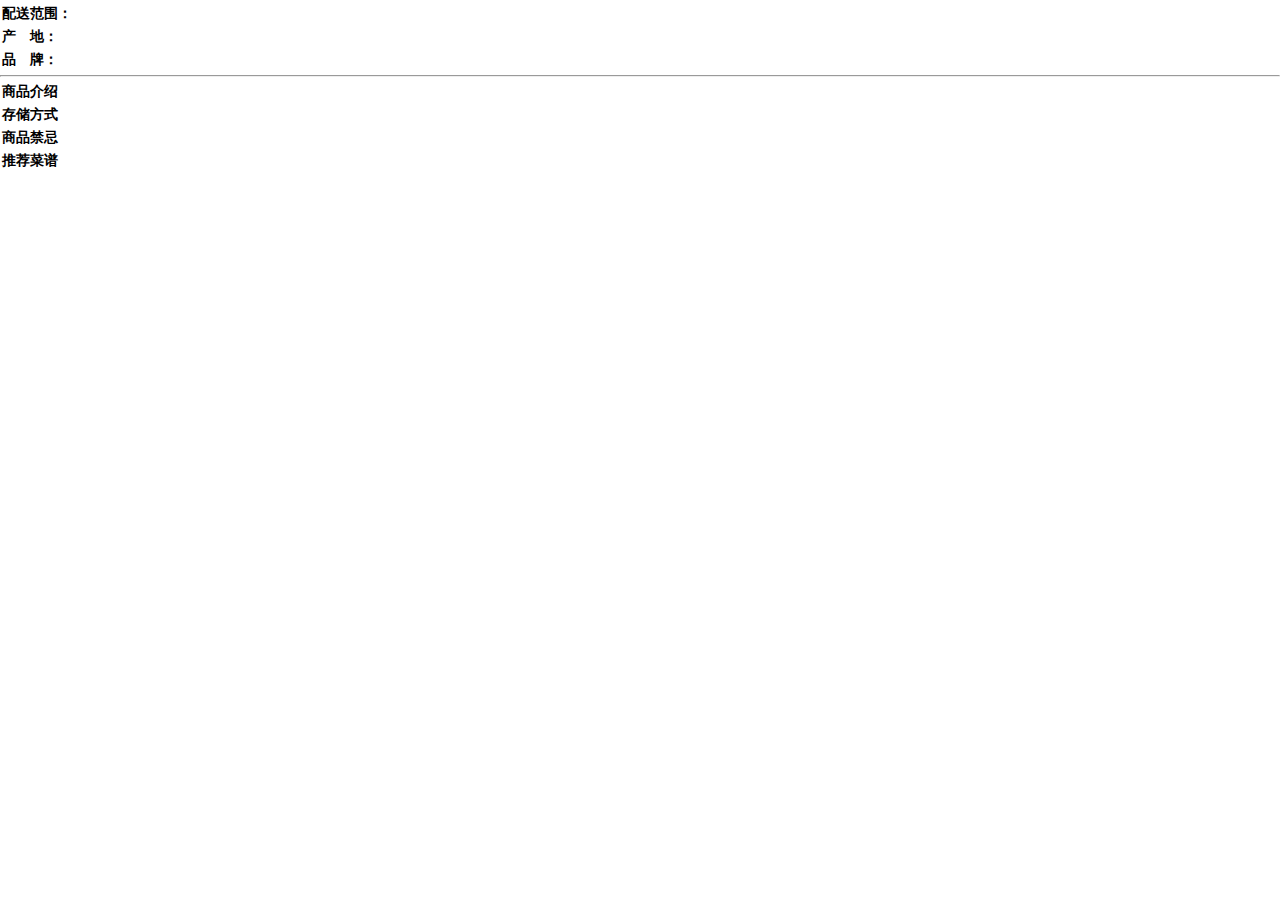
<file: fruit/upload/html/1375263306.html>
<!DOCTYPE HTML>
		<html>
		<head>
		<meta charset="utf-8">
		<meta name="viewport" content="width=device-width, initial-scale=1.0,  minimum-scale=1.0" />
		<title>title</title>
		<style>
		body { font-size:12px; margin:0; padding:0; }
		.section{ padding:2px 10px;}
		.title{ font-size:larger; margin-top:5px; font-weight:bold; padding:0 2px; font-size:14px; }
		.detail{ padding:0 2px; line-height:24px; text-indent: 2em;}
		</style>
		</head>
		
		<body>
		<div class="main">
			<section>
		    	<div class="title">配送范围：</div>
		    </section>
			<section>
		    	<div class="title">产&nbsp;&nbsp;&nbsp;&nbsp;地：</div>
		    </section>
		    <section>
		    	<div class="title">品&nbsp;&nbsp;&nbsp;&nbsp;牌：</div>
		    </section>
		    <hr>
			<section>
		    	<div class="title">商品介绍</div>
				<div class="detail"></div>
		    </section>
			<section>
		    	<div class="title">存储方式</div>
				<div class="detail"></div>
		    </section>
		    <section>
		    	<div class="title">商品禁忌</div>
				<div class="detail"></div>
		    </section>
		    <section>
		    	<div class="title">推荐菜谱</div>
				<div class="detail"></div>
		    </section>
		</div>
		</body>
		</html>
</file>
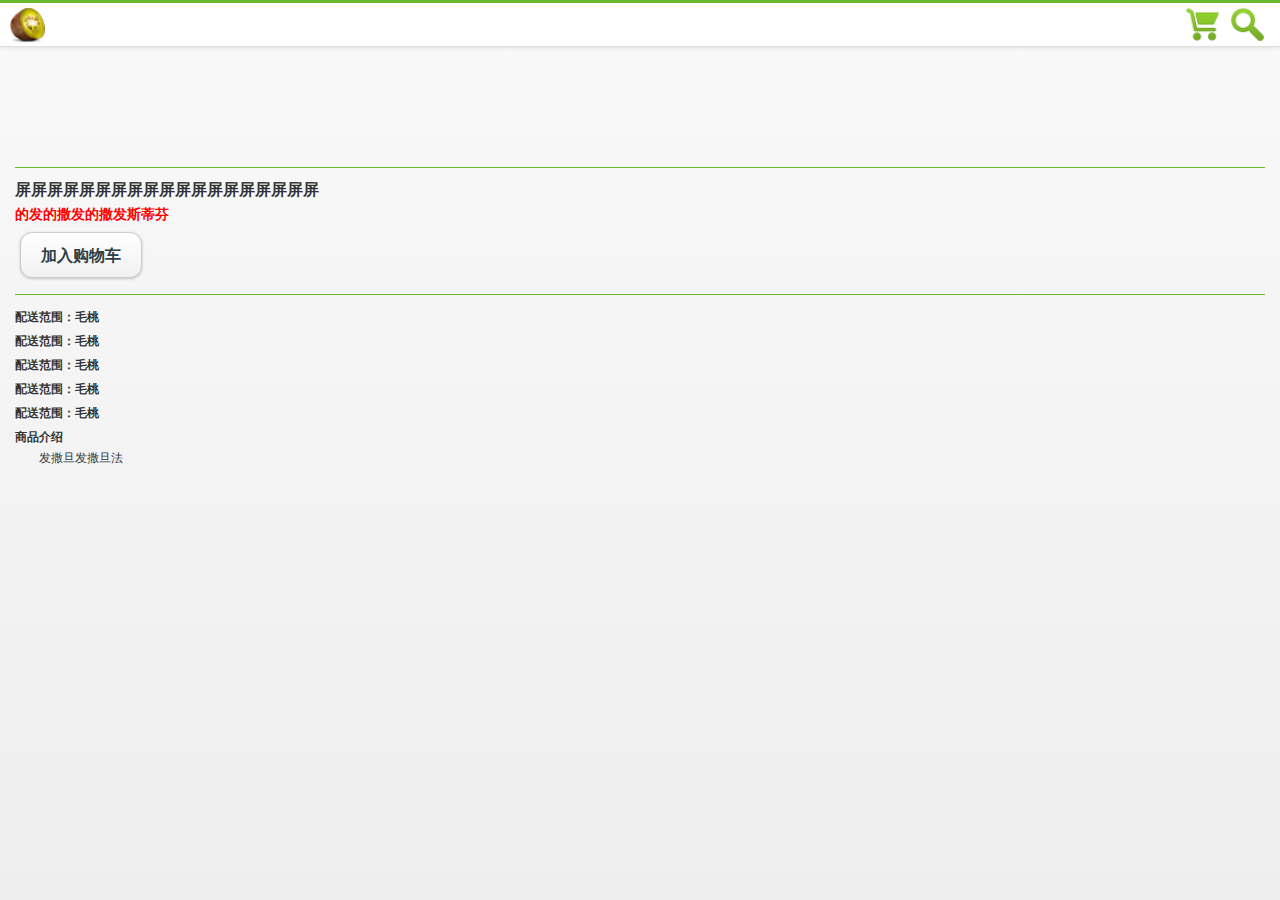
<file: 水果网/html/m/detail.html>
<!DOCTYPE html> 
<html> 
<head> 
	<title></title> 
	<meta charset="utf-8">
	<meta name="viewport" content="width=device-width, initial-scale=1"> 
	<link rel="stylesheet" href="../resources/mobile/jquery.mobile-1.3.2.min.css" />
	<link rel="stylesheet" href="../resources/mobile/fruit-green.min.css" />
	<link rel="stylesheet" href="../resources/mobile/style.css" />
	<script src="../resources/mobile/jquery.js"></script>
	<script src="../resources/mobile/jquery.mobile-1.3.2.min.js"></script>
	<link rel="apple-touch-icon-precomposed" sizes="144x144" href="../resources/images/logo_144.png">
	<link rel="apple-touch-icon-precomposed" sizes="72x72" href="../resources/images/logo_72.png">
	<link rel="apple-touch-icon-precomposed" href="../resources/images/logo_57.png">
	<link rel="shortcut icon" href="../resources/logo/logo_32.png" type="image/x-icon" />
	<link rel="icon" href="../resources/images/logo_32.png" />
	<link rel="bookmark" href="../resources/images/logo_32.png" />
</head> 
<body> 

<div data-role="page">

	<div data-role="header" class="fruit-header">
		<span class="logo"><img src="../resources/images/logo.png" /></span>
		<span class="cart ui-btn-right" ><img src="../resources/images/cart.png" /></span>
		<span class="search ui-btn-right"><img src="../resources/images/search.png" /></span>
	</div><!-- /header -->

	<div data-role="content" class="fruit-content">	
		<section class="section-imgs">
			
		</section>
		<section>
			<div style="font-size:16px; font-weight:bold;">屏屏屏屏屏屏屏屏屏屏屏屏屏屏屏屏屏屏屏</div>
			<div style="font-size:14px; color:red; font-weight:bold;">的发的撒发的撒发斯蒂芬</div>
			<div><input type="button" value="加入购物车" data-inline="true"></div>
		</section>
		<section style="border-bottom: 0;">
			<div class="title">配送范围：毛桃</div>
			<div class="title">配送范围：毛桃</div>
			<div class="title">配送范围：毛桃</div>
			<div class="title">配送范围：毛桃</div>
			<div class="title">配送范围：毛桃</div>
			<div class="title">商品介绍</div>
			<div class="detail">发撒旦发撒旦法</div>
		</section>
	</div><!-- /content -->

</div><!-- /page -->

</body>
</html>
</file>
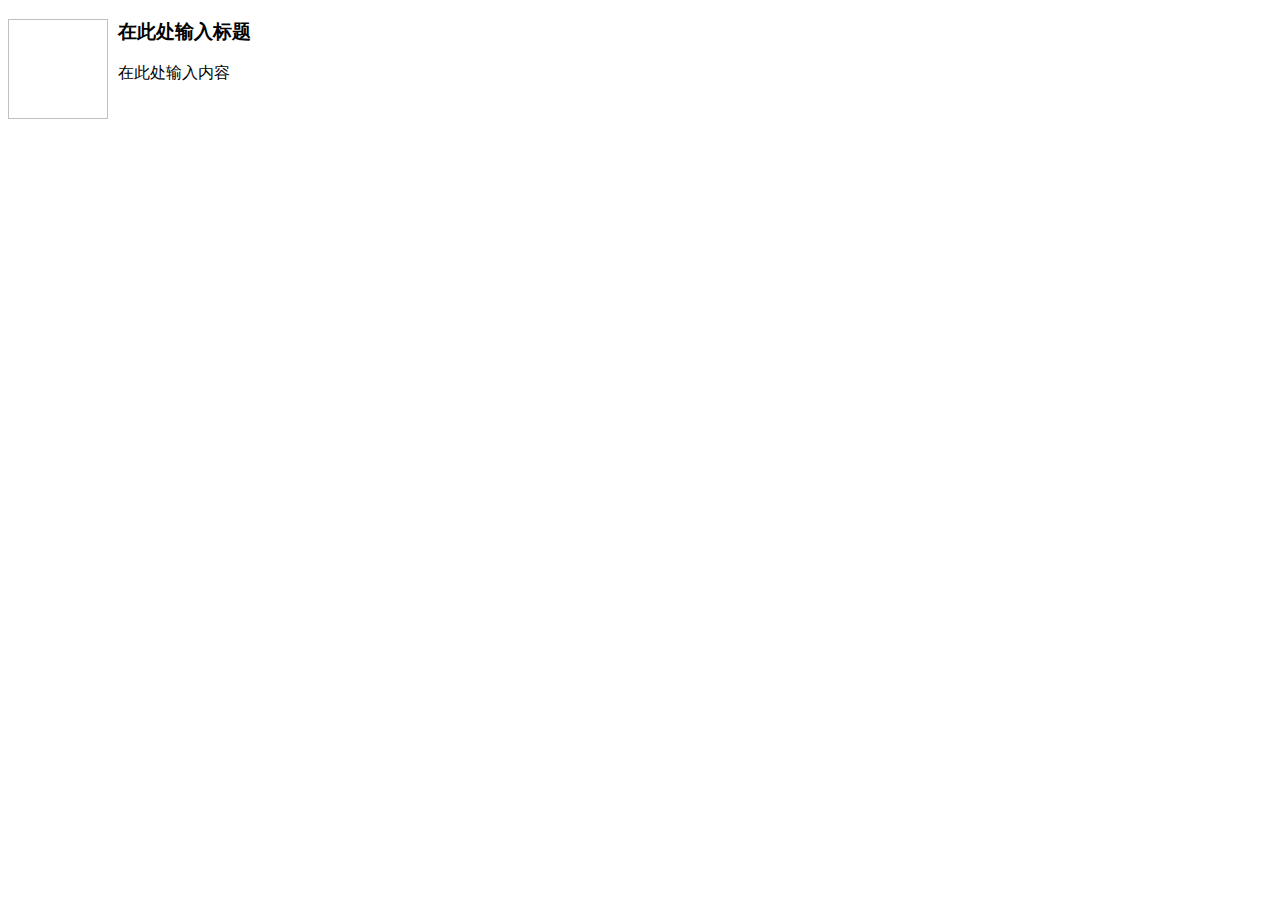
<file: fruit/resources/kindeditor/plugins/template/html/1.html>
<!doctype html>
<html>
<head>
	<meta charset="utf-8" />
</head>
<body>
	<h3>
		<img align="left" height="100" style="margin-right: 10px" width="100" />在此处输入标题
	</h3>
	<p>
		在此处输入内容
	</p>
</body>
</html>
</file>
<file: 水果网/html/resources/css/style.css>
@charset "utf-8";

/* CSS Document */
html,body,div,span,applet,object,iframe,h1,h2,h3,h4,h5,h6,p,blockquote,pre,a,abbr,acronym,address,big,cite,code,del,dfn,em,font,img,ins,kbd,q,s,samp,small,strike,strong,sub,sup,tt,var,b,u,i,center,dl,dt,dd,ol,ul,li,fieldset,form,label,legend,table,caption,tbody,tfoot,thead,tr,th,td
	{
	margin: 0;
	padding: 0;
	border: 0;
	outline: 0;
	color: #000;
	font-size: 12px;
	font-family: "SimSun";
}

html {
	overflow: visible;
}

body {
	overflow: hidden;
	overflow-y: scroll;
}

body {
	background-color: #FFFFFF;
	margin: 0px;
	padding: 0px;
	font-size: 12px;
	color: #333;
	font-family: Arial, Helvetica, sans-serif;
	-webkit-text-size-adjust: none;
}

form,input {
	margin: 0px;
	padding: 0px;
}

img {
	border: 0;
}

a {
	text-decoration: none;
	color: #70a7ec;
}

a:hover {
	text-decoration: none;
}

ul,li {
	padding: 0px;
	margin: 0px;
	list-style: none;
	border: 0;
}

dl,dd {
	padding: 0;
	margin: 0;
}

.btn {
	display: inline-block; *
	display: inline;
	/* IE7 inline-block hack */ *
	zoom: 1;
	padding: 2px 10px;
	margin-bottom: 0;
	font-size: 12px;
	line-height: 20px;
	text-align: center;
	vertical-align: middle;
	cursor: pointer;
	color: #FFF;
	background-color: #2ED198;
	background-image: -moz-linear-gradient(top, #2ED198, #0ac38a);
	background-image: -webkit-gradient(linear, 0 0, 0 100%, from(#2ED198),
		to(#0ac38a) );
	background-image: -webkit-linear-gradient(top, #2ED198, #0ac38a);
	background-image: -o-linear-gradient(top, #2ED198, #0ac38a);
	background-image: linear-gradient(to bottom, #2ED198, #0ac38a);
	background-repeat: repeat-x;
	filter: progid :       DXImageTransform.Microsoft.gradient (     
		 startColorstr =   
		   '#2ED198', endColorstr =       '#0ac38a', GradientType =       0 );
	border-color: #0ac38a #0ac38a #0ac38a;
	border-color: rgba(0, 0, 0, 0.1) rgba(0, 0, 0, 0.1) rgba(0, 0, 0, 0.25);
	*
	background-color: #0ac38a;
	/* Darken IE7 buttons by default so they stand out more given they won't have borders */
	filter: progid :       DXImageTransform.Microsoft.gradient (      
		enabled = 
		    
		  false );
	border: 1px solid #0ac38a; *
	border: 0;
	border-bottom-color: #0ac38a;
	-webkit-border-radius: 4px;
	-moz-border-radius: 4px;
	border-radius: 4px; *
	margin-left: .3em;
	-webkit-box-shadow: inset 0 1px 0 rgba(255, 255, 255, .2), 0 1px 2px
		rgba(0, 0, 0, .05);
	-moz-box-shadow: inset 0 1px 0 rgba(255, 255, 255, .2), 0 1px 2px
		rgba(0, 0, 0, .05);
	box-shadow: inset 0 1px 0 rgba(255, 255, 255, .2), 0 1px 2px
		rgba(0, 0, 0, .05);
}

.header {
	margin: 0 auto;
	width: 1000px;
	height: 40px;
	background: #2ED198;
}

.nav {
	width: 100%;
	height: 40px;
}

.classify {
	float: left;
	width: 240px;
	height: 40px;
	font-size: 16px;
	padding-left: 10px;
	line-height: 40px;
	color: #FFF;
	font-weight: bold;
}

.classify a {
	float: left;
	font-size: 16px;
	color: #FFF;
}

.mc {
	margin: 0 auto;
	width: 1000px;
}

.mc-top {
	width: 100%;
	height: 250px;
}

.mc-top-l {
	float: left;
	width: 196px;
	border: 2px solid #2ED198;
	border-top: 0px;
	height: 248px;
}

.mc-top-l ul {
	width: 100%;
	height: 100%;
	float: left;
}

.mc-top-l ul li {
	width: 188px;
	height: 29px;
	padding-left: 7px;
	font-size: 14px;
	line-height: 30px;
	margin-top: 2px;
	background: #FAFAFA;
}

.mc-top-l ul li img {
	margin-right: 5px;
}

.mc-top-c {
	float: left;
	width: 530px;
	height: 240px;
	padding: 10px;
	padding-bottom: 0;
}

.mc-top-c img {
	width: 530px;
	height: 240px;
}

.mc-top-c1 {
	float: left;
	width: 740px;
	height: 240px;
	margin-top: 10px;
}

.mc-top-c1 img {
	width: 740px;
	height: 240px;
}

.mc-top-r {
	float: right;
	width: 248px;
	height: 238px;
	margin-top: 10px;
	border: 1px solid #F1F1F1;
}

.sale-d {
	float: left;
	width: 240px;
	margin-top: 11px;
	padding-left: 8px;
}

.sale-d-l {
	float: left;
	width: 50px;
	text-align: right;
	font-size: 12px;
	color: #666666;
	line-height: 20px;
}

.sale-d-r {
	float: left;
	width: 175px;
	margin-left: 5px;
}

.sale-d-r input {
	width: 170px;
	height: 18px;
	padding-left: 3px;
	border: 1px solid #666666;
}

.addr {
	height: 50px;
	width: 163px;
	padding: 5px;
	border: 1px solid #666666;
}

.jssm {
	float: left;
	margin-left: 95px;
	line-height: 30px;
}

.btn-min {
	padding: 0px 6px;
}

.mc-details {
	width: 100%;
}

.mc-detail {
	float: left;
	width: 100%;
	height: 240px;
	padding: 20px 0 10px;
}

.mc-d-menu {
	width: 1000px;
	height: 29px;
	border-bottom: 1px solid #F1F1F1;
}

.mc-d-menu-r {
	float: right;
	width: 70px;
	height: 29px;
	padding-right: 10px;
	text-align: right;
	line-height: 30px;
}

.mc-d-menu-r a:hover {
	text-decoration: underline;
}

.mc-d-menu ul {
	float: left;
	width: 900px;
	height: 29px;
	margin-left: 10px;
	width: 900px;
}

.mc-d-menu ul li {
	float: left;
	height: 28px;
	font-size: 14px;
	font-weight: bold;
	padding: 0 20px;
	line-height: 30px;
	color: #5b6974;
	border: 1px solid #F1F1F1;
	border-bottom: 0px;
	-webkit-border-top-left-radius: 4px;
	-webkit-border-top-right-radius: 4px;
	-moz-border-top-left-radius: 4px;
	-moz-border-top-right-radius: 4px;
	border-top-left-radius: 4px;
	border-top-right-radius: 4px;
	cursor: pointer;
	margin-right: 5px;
}

.mc-d-menu ul .active {
	color: #FFF;
	background: #2ED198;
	border: 1px solid #2ED198;
	border-bottom: 0px;
}

.mc-d-list {
	width: 1000px;
	height: 210px;
	overflow: hidden;
}

.mc-d-list ul {
	height: 210px;
}

.mc-d-list ul li {
	float: left;
	width: 180px;
	height: 195px;
	padding: 10px 10px 5px;
	display: inline-block;
}

.mc-d-list ul li img {
	width: 178px;
	height: 133px;
	border: 1px solid #F1F1F1;
}

.mc-d-list ul li font {
	width: 180px;
	height: 38px;
	line-height: 22px;
	text-align: center;
	display: block;
}

.mc-d-list ul li strong {
	width: 180px;
	height: 22px;
	display: block;
	text-align: center;
	font-size: 14px;
	line-height: 16px;
	font-family: verdana;
}

.footer {
	margin: 10px auto;
	width: 1000px;
}

.footer-top {
	float: left;
	width: 1000px;
	height: 150px;
	padding-top: 10px;
	border-top: 1px solid #F1F1F1;
}

.footer-top span {
	float: left;
	width: 120px;
	height: 140px;
	margin: 0 70px 0 8px;
}

.footer-top span img {
	float: left;
	width: 120px;
	height: 120px;
}

.footer-top span font {
	float: left;
	width: 120px;
	height: 20px;
	line-height: 20px;
	text-align: center;
}

.footer-bottom {
	float: left;
	width: 1000px;
	height: 40px;
	padding-top: 10px;
	border-top: 1px solid #F1F1F1;
}

.footer-bottom span {
	float: left;
	width: 1000px;
	line-height: 24px;
	text-align: center;
}

.mclist-detail {
	float: left;
	width: 100%;
	padding: 20px 0 10px;
}

.mclist-d-list {
	float: left;
	width: 100%;
}

.mclist-d-list ul {
	width: 100%;
}

.mclist-d-list ul li {
	float: left;
	width: 180px;
	height: 220px;
	padding: 15px 10px 10px;
	display: inline-block;
	border-bottom: 1px dotted #F1F1F1;
}

.mclist-d-list ul li img {
	width: 178px;
	height: 133px;
	border: 1px solid #F1F1F1;
}

.mclist-d-list ul li font {
	width: 180px;
	height: 32px;
	margin-top: 6px;
	line-height: 14px;
	text-align: center;
	display: block;
}

.mclist-d-list ul li strong {
	width: 180px;
	height: 22px;
	display: block;
	text-align: center;
	font-size: 14px;
	line-height: 16px;
	font-family: verdana;
}

.mclist-d-list ul li span {
	width: 180px;
	height: 20px;
	margin-top: -5px;
	display: block;
}

.mclist-d-list ul li span font {
	width: 78px;
	height: 18px;
	margin-left: 50px;
	border: 1px solid #F0F0F0;
	background: #F6F6F6;
	color: #777777;
	line-height: 18px;
	display: block;
	cursor: pointer;
}

/*分页*/
.pagination {
	float: right;
	margin-top: 10px;
	border: 1px solid #cdcdcd;
	height: 26px;
}

.pagination a {
	display: block;
	float: left;
	font-family: Times, 'Times New Roman', Georgia, Palatino;
	height: 26px;
	width: 26px;
	color: #555555;
	text-align: center;
	font-weight: bold;
	font-size: 15px;
	vertical-align: middle;
	line-height: 24px;
	background: #F3F3F3;
}

.pagination a:hover,.pagination a:focus,.pagination a:active {
	background: #cecece;
}

.pagination a.disabled,.pagination a.disabled:hover,.pagination a.disabled:focus,.pagination a.disabled:active
	{
	background: #F3F3F3;
	color: #A8A8A8;
}

.pagination input {
	border: 0px;
	float: left;
	text-align: center;
	height: 26px;
	outline: none;
	vertical-align: middle;
	width: 100px;
	line-height: 26px;
}

/*购物车*/
.cart {
	position: relative;
	text-align: right;
	width: 234px;
	height: 40px;
	display: inline-block;
}

.cart .cartopt {
	float: right;
	width: 100px;
	height: 24px;
	margin-top: 8px;
	background: #FFFFFF;
	border: 1px solid #F1F1F1;
	cursor: pointer;
}

.cart .cartopt img {
	float: left;
	width: 24px;
	height: 24px;
	margin-left: 5px;
}

.cart .cartopt font {
	height: 24px;
	margin-right: 5px;
	line-height: 24px;
	float: right;
}

.cartlist {
	position: absolute;
	width: 352px;
	right: -10px;
	top: 34px;
	display: none;
}

.cartlist-top {
	float: left;
	width: 352px;
	height: 16px;
	border-bottom: 1px solid #F1F1F1;
}

.cartlist-top .img-top {
	float: right;
	margin-right: 50px;
	height: 17px;
	margin-bottom: -1px;
}

.cartlist-top .img-del {
	position: absolute;
	height: 14px;
	top: 1px;
	right: 0px;
	border: 1px solid #F0F0F0;
	border-bottom: 0px solid #F0F0F0;
	cursor: pointer;
}

.cartlist-del img {
	float: right;
	width: 16px;
}

/*搜索*/
.search {
	position: relative;
	width: 500px;
	height: 40px;
	display: inline-block;
}

.search .search-span {
	float: left;
	width: 500px;
	height: 40px;
}

.search .search-span input {
	float: left;
	width: 415px;
	height: 24px;
	margin-top: 6px;
	font-size: 14px;
	padding-left: 5px;
	border: 2px solid #058926;
}

.search .search-span a {
	float: left;
	width: 75px;
	height: 28px;
	text-align: center;
	line-height: 28px;
	margin-top: 6px;
	font-size: 14px;
	color: #FFF;
	font-weight: bold;
	background: #058926;
}

.search .search-ul {
	position: absolute;
	width: 421px;
	border: 1px solid #058926;
	background: #FFFFFF;
	top: 33px;
	display: none;
}

.search .search-ul li {
	float: left;
	width: 409px;
	height: 24px;
	line-height: 24px;
	padding: 0 6px;
	border-bottom: 1px dotted #F1F1F1;
}

.search .search-ul li:hover {
	background: #2ED198;
}

.search .search-ul li a {
	float: left;
	width: 409px;
	height: 24px;
	line-height: 24px;
	color: #777777;
}

.search .search-ul .search-ul-c {
	text-align: right;
}

.search .search-ul .search-ul-c:hover {
	background: #FFFFFF;
}

/*购物车*/
.cartlistspan {
	float: left;
}

.cartlistul {
	float: left;
	width: 350px;
	background: #FFFFFF;
	overflow: hidden;
	overflow-y: auto;
	border: 1px solid #F1F1F1;
	border-top: 0px;
}

.cartlistul li {
	float: left;
	width: 320px;
	padding: 7px 25px 8px 5px;
	height: 40px;
	border-bottom: 1px dotted #F0F0F0;
}

.cartlistul li img {
	float: left;
	width: 52px;
	height: 38px;
	border: 1px solid #F1F1F1;
}

.cartlistul li .font-t {
	float: right;
	width: 165px;
	height: 28px;
	padding-top: 6px;
	line-height: 14px;
	text-align: left;
	overflow: hidden;
}

.cartlistul li .font-t a {
	color: #555555;
}

.cartlistul li .span-p {
	float: right;
	width: 90px;
	height: 40px;
}

.cartlistul li .span-p font {
	float: right;
	text-align: right;
	width: 90px;
	height: 20px;
	font-weight: bold;
	color: #FF0000;
	font-family: "microsoft yahei";
	line-height: 24px;
}

.cartlistul li .span-p a {
	float: right;
	height: 20px;
	line-height: 12px;
}

.cartlistul .li-total {
	text-align: right;
	height: 13px;
	background: #F1F1F1;
	line-height: 14px;
}

.cartlistul .li-total font {
	font-weight: bold;
	color: #FF0000;
	font-family: "microsoft yahei";
	font-size: 14px;
}

.addrselspan {
	float: left;
	padding: 5px 9px;
	width: 230px;
}

.addrselspan ul li {
	float: left;
	width: 210px;
	margin-top: 5px;
	text-align: right;
}

.img_shuff_1 {
	vertical-align: text-top;
	margin-top: -10px;
	margin-right: 4px;
	height: 30px;
	width: 30px;
}

#qtip-growl-container {
	position: fixed;
	left: 0px;
	right: 0px;
	width: 251px;
	margin-left: auto;
	margin-right: auto;
	top: 0px;
}

#qtip-growl-container .qtip {
	position: static;
	min-height: 0;
	overflow: hidden;
	margin: 0 0 5px 0;
	text-align: center;
}

.tipdiv {
	padding: 5px 9px;
	line-height: 20px;
}

/*水果detail*/
.mcdetail {
	float: left;
	width: 100%;
	padding: 20px 0 10px;
}

.mcdetail-l {
	float: left;
	width: 400px;
	height: 360px;
}

.mcdetail-l-img {
	float: left;
	width: 398px;
	height: 298px;
	border: 1px solid #F1F1F1;
}

.mcdetail-r {
	float: right;
	width: 580px;
	height: 360px;
}

.mcdetail-r-title {
	float: left;
	width: 580px;
	padding-bottom: 10px;
	border-bottom: 1px dotted #F1F1F1;
}

.mcdetail-r-title font,strong {
	float: left;
	width: 580px;
	font-size: 20px;
	font-weight: bold;
}

.mcdetail-r-title strong {
	color: #FF0000;
	font-size: 18px;
	line-height: 26px;
}

.mcdetail-r-attr {
	float: left;
	width: 560px;
	padding: 12px 10px;
	border-bottom: 1px dotted #F1F1F1;
}

.mcdetail-r-attr span {
	float: left;
	width: 560px;
	line-height: 24px;
}

.mcdetail-r-attr font {
	font-weight: bold;
}

.mcdetail-r-attr span .price {
	font-family: verdana;
	color: #FF0000;
}

.mcdetail-r-cart {
	float: left;
	width: 560px;
	padding: 12px 10px;
}

.mcdetail-r-cart span {
	float: left;
	width: 560px;
	margin-bottom: 20px;
}

.mcdetail-r-cart span .opt-a {
	padding: 2px;
	border: 1px solid #BBBBBB;
	margin-right: 5px;
	color: #000;
}

.mcdetail-r-cart input {
	width: 50px;
	height: 22px;
	border: 1px solid #BBBBBB;
	margin-right: 5px;
	text-align: center;
	font-size: 16px;
}

.mcdetail-b {
	float: left;
	width: 958px;
	border: 1px solid #F1F1F1;
	padding: 10px 20px;
}

.mcdetail-b .mcdetail-b-title {
	float: left;
	width: 998px;
	font-size: 14px;
	font-weight: bold;
	line-height: 24px;
}

.mcdetail-b .mcdetail-b-content {
	float: left;
	width: 998px;
	text-indent: 2em;
	line-height: 20px;
	margin-bottom: 10px;
}
</file>
<file: 水果网/html/resources/mobile/style.css>
@CHARSET "UTF-8";

body {
	background-color: #fefefe;
	font-size: 12px;
}

.fruit-header {
	background: #fff;
	border-top: 3px solid #6ABA2F;
	border-bottom: 1px solid #e0e0e0;
	color: #777;
	text-shadow: 0 1px 0 #fff;
	-webkit-box-shadow: 0 0 5px rgba(0, 0, 0, .15);
	-moz-box-shadow: 0 0 5px rgba(0, 0, 0, .15);
	box-shadow: 0 0 5px rgba(0, 0, 0, .15);
}

.fruit-header .logo {
	display: inline-block;
	margin: 5px 0 0 10px;
}

.fruit-header a {
	display: inline-block;
	text-decoration: none;
}

.fruit-header .logo img {
	display: block;
	width: 35px;
	height: auto;
}

.fruit-header .cart {
	display: inline-block;
	margin: 1px 55px 0 0;
}

.fruit-header .cart img {
	display: block;
	width: 35px;
	height: auto;
}

.fruit-header .search {
	display: inline-block;
	margin: 1px 10px 0 0;
}

.fruit-header .search img {
	display: block;
	width: 35px;
	height: auto;
}

.fruit-content {
	padding-top: 0px;
	padding-bottom: 0px;
}

.fruit-list {
	margin-top: 0;
	margin-bottom: 0;
}

.fruit-list .span-title {
	display: inline-block;
	margin-top: 5px;
}

.fruit-list .span-title img {
	width: 30px;
	height: 30px;
	vertical-align: text-top;
	margin-top: -6px;
	margin-right: 10px;
}

.fruit-list .span-img {
	width: 60px;
	height: 45px;
	overflow: hidden;
	display: inline-block;
}

.fruit-list .span-img img {
	width: 60px;
	height: 45px;
}

.fruit-list .span-word {
	height: 45px;
	margin-left: 10px;
	display: inline-block;
}

.fruit-list .span-word font {
	white-space: nowrap;
	text-overflow: ellipsis;
	display: block;
	overflow: hidden;
	font-weight: normal;
}

.fruit-list .span-icon {
	margin-top: -5px;
	display: inline-block;
}

.fruit-content section {
	padding: 10px 0px;
	border-bottom: 1px solid #6ABA2F;
}

.section-imgs {
	height: 100px;
	width: 100%
}

.fruit-content section div {
	line-height: 24px;
}

.fruit-content section div.title {
	font-weight: bold;
}

.fruit-content section div.detail {
	line-height: 18px;
	text-indent: 2em;
}
</file>
<file: 水果网/html/resources/mobile/fruit-green.min.css>
/*!
* jQuery Mobile 1.3.2
* Git HEAD hash: 528cf0e96940644ea644096bfeb913ed920ffaef <> Date: Fri Jul 19 2013 22:17:57 UTC
* http://jquerymobile.com
*
* Copyright 2010, 2013 jQuery Foundation, Inc. and other contributors
* Released under the MIT license.
* http://jquery.org/license
*
*/

.ui-bar-a{border:1px solid #b3b3b3 ;background:#eeeeee ;color:#3e3e3e ;font-weight:bold;text-shadow:0  1px  0  #ffffff ;background-image:-webkit-gradient(linear,left top,left bottom,from( #f0f0f0 ),to( #dddddd )); background-image:-webkit-linear-gradient( #f0f0f0,#dddddd ); background-image:   -moz-linear-gradient( #f0f0f0,#dddddd ); background-image:    -ms-linear-gradient( #f0f0f0,#dddddd ); background-image:     -o-linear-gradient( #f0f0f0,#dddddd ); background-image:        linear-gradient( #f0f0f0,#dddddd );}.ui-bar-a .ui-link-inherit{color:#3e3e3e ;}.ui-bar-a a.ui-link{color:#7cc4e7 ;font-weight:bold;}.ui-bar-a a.ui-link:visited{   color:#2489ce ;}.ui-bar-a a.ui-link:hover{color:#2489ce ;}.ui-bar-a a.ui-link:active{color:#2489ce ;}.ui-bar-a,.ui-bar-a input,.ui-bar-a select,.ui-bar-a textarea,.ui-bar-a button{font-family:Helvetica,Arial,sans-serif ;}.ui-body-a,.ui-overlay-a{border:1px solid #aaaaaa ;color:#333333 ;text-shadow:0  1px  0  #ffffff ;background:#f9f9f9 ;background-image:-webkit-gradient(linear,left top,left bottom,from( #f9f9f9 ),to( #eeeeee )); background-image:-webkit-linear-gradient( #f9f9f9,#eeeeee ); background-image:   -moz-linear-gradient( #f9f9f9,#eeeeee ); background-image:    -ms-linear-gradient( #f9f9f9,#eeeeee ); background-image:     -o-linear-gradient( #f9f9f9,#eeeeee ); background-image:        linear-gradient( #f9f9f9,#eeeeee );}.ui-overlay-a{background-image:none;border-width:0;}.ui-body-a,.ui-body-a input,.ui-body-a select,.ui-body-a textarea,.ui-body-a button{font-family:Helvetica,Arial,sans-serif ;}.ui-body-a .ui-link-inherit{color:#333333 ;}.ui-body-a .ui-link{color:#2489ce ;font-weight:bold;}.ui-body-a .ui-link:visited{   color:#2489ce ;}.ui-body-a .ui-link:hover{color:#2489ce ;}.ui-body-a .ui-link:active{color:#2489ce ;}.ui-btn-up-a{border:1px solid #cccccc ;background:#eeeeee ;font-weight:bold;color:#2f3e46 ;text-shadow:0  1px  0  #ffffff ;background-image:-webkit-gradient(linear,left top,left bottom,from( #ffffff ),to( #f1f1f1 )); background-image:-webkit-linear-gradient( #ffffff,#f1f1f1 ); background-image:   -moz-linear-gradient( #ffffff,#f1f1f1 ); background-image:    -ms-linear-gradient( #ffffff,#f1f1f1 ); background-image:     -o-linear-gradient( #ffffff,#f1f1f1 ); background-image:        linear-gradient( #ffffff,#f1f1f1 );}.ui-btn-up-a:visited,.ui-btn-up-a a.ui-link-inherit{color:#2f3e46 ;}.ui-btn-hover-a{border:1px solid #bbbbbb ;background:#dfdfdf ;font-weight:bold;color:#2f3e46 ;text-shadow:0  1px  0  #ffffff ;background-image:-webkit-gradient(linear,left top,left bottom,from( #f6f6f6 ),to( #e0e0e0 )); background-image:-webkit-linear-gradient( #f6f6f6,#e0e0e0 ); background-image:   -moz-linear-gradient( #f6f6f6,#e0e0e0 ); background-image:    -ms-linear-gradient( #f6f6f6,#e0e0e0 ); background-image:     -o-linear-gradient( #f6f6f6,#e0e0e0 ); background-image:        linear-gradient( #f6f6f6,#e0e0e0 );}.ui-btn-hover-a:visited,.ui-btn-hover-a:hover,.ui-btn-hover-a a.ui-link-inherit{color:#2f3e46 ;}.ui-btn-down-a{border:1px solid #bbbbbb ;background:#d6d6d6 ;font-weight:bold;color:#2f3e46 ;text-shadow:0  1px  0  #ffffff ;background-image:-webkit-gradient(linear,left top,left bottom,from( #d0d0d0 ),to( #dfdfdf )); background-image:-webkit-linear-gradient( #d0d0d0,#dfdfdf ); background-image:   -moz-linear-gradient( #d0d0d0,#dfdfdf ); background-image:    -ms-linear-gradient( #d0d0d0,#dfdfdf ); background-image:     -o-linear-gradient( #d0d0d0,#dfdfdf ); background-image:        linear-gradient( #d0d0d0,#dfdfdf );}.ui-btn-down-a:visited,.ui-btn-down-a:hover,.ui-btn-down-a a.ui-link-inherit{color:#2f3e46 ;}.ui-btn-up-a,.ui-btn-hover-a,.ui-btn-down-a{font-family:Helvetica,Arial,sans-serif ;text-decoration:none;}.ui-bar-b{border:1px solid #b3b3b3 ;background:#eeeeee ;color:#3e3e3e ;font-weight:bold;text-shadow:0  1px  0  #ffffff ;background-image:-webkit-gradient(linear,left top,left bottom,from( #f0f0f0 ),to( #dddddd )); background-image:-webkit-linear-gradient( #f0f0f0,#dddddd ); background-image:   -moz-linear-gradient( #f0f0f0,#dddddd ); background-image:    -ms-linear-gradient( #f0f0f0,#dddddd ); background-image:     -o-linear-gradient( #f0f0f0,#dddddd ); background-image:        linear-gradient( #f0f0f0,#dddddd );}.ui-bar-b .ui-link-inherit{color:#3e3e3e ;}.ui-bar-b a.ui-link{color:#7cc4e7 ;font-weight:bold;}.ui-bar-b a.ui-link:visited{   color:#2489ce ;}.ui-bar-b a.ui-link:hover{color:#2489ce ;}.ui-bar-b a.ui-link:active{color:#2489ce ;}.ui-bar-b,.ui-bar-b input,.ui-bar-b select,.ui-bar-b textarea,.ui-bar-b button{font-family:Helvetica,Arial,sans-serif ;}.ui-body-b,.ui-overlay-b{border:1px solid #aaaaaa ;color:#333333 ;text-shadow:0  1px  0  #ffffff ;background:#f9f9f9 ;background-image:-webkit-gradient(linear,left top,left bottom,from( #f9f9f9 ),to( #eeeeee )); background-image:-webkit-linear-gradient( #f9f9f9,#eeeeee ); background-image:   -moz-linear-gradient( #f9f9f9,#eeeeee ); background-image:    -ms-linear-gradient( #f9f9f9,#eeeeee ); background-image:     -o-linear-gradient( #f9f9f9,#eeeeee ); background-image:        linear-gradient( #f9f9f9,#eeeeee );}.ui-overlay-b{background-image:none;border-width:0;}.ui-body-b,.ui-body-b input,.ui-body-b select,.ui-body-b textarea,.ui-body-b button{font-family:Helvetica,Arial,sans-serif ;}.ui-body-b .ui-link-inherit{color:#333333 ;}.ui-body-b .ui-link{color:#2489ce ;font-weight:bold;}.ui-body-b .ui-link:visited{   color:#2489ce ;}.ui-body-b .ui-link:hover{color:#2489ce ;}.ui-body-b .ui-link:active{color:#2489ce ;}.ui-btn-up-b{border:1px solid #cccccc ;background:#eeeeee ;font-weight:bold;color:#2f3e46 ;text-shadow:0  1px  0  #ffffff ;background-image:-webkit-gradient(linear,left top,left bottom,from( #ffffff ),to( #f1f1f1 )); background-image:-webkit-linear-gradient( #ffffff,#f1f1f1 ); background-image:   -moz-linear-gradient( #ffffff,#f1f1f1 ); background-image:    -ms-linear-gradient( #ffffff,#f1f1f1 ); background-image:     -o-linear-gradient( #ffffff,#f1f1f1 ); background-image:        linear-gradient( #ffffff,#f1f1f1 );}.ui-btn-up-b:visited,.ui-btn-up-b a.ui-link-inherit{color:#2f3e46 ;}.ui-btn-hover-b{border:1px solid #bbbbbb ;background:#dfdfdf ;font-weight:bold;color:#2f3e46 ;text-shadow:0  1px  0  #ffffff ;background-image:-webkit-gradient(linear,left top,left bottom,from( #f6f6f6 ),to( #e0e0e0 )); background-image:-webkit-linear-gradient( #f6f6f6,#e0e0e0 ); background-image:   -moz-linear-gradient( #f6f6f6,#e0e0e0 ); background-image:    -ms-linear-gradient( #f6f6f6,#e0e0e0 ); background-image:     -o-linear-gradient( #f6f6f6,#e0e0e0 ); background-image:        linear-gradient( #f6f6f6,#e0e0e0 );}.ui-btn-hover-b:visited,.ui-btn-hover-b:hover,.ui-btn-hover-b a.ui-link-inherit{color:#2f3e46 ;}.ui-btn-down-b{border:1px solid #bbbbbb ;background:#d6d6d6 ;font-weight:bold;color:#2f3e46 ;text-shadow:0  1px  0  #ffffff ;background-image:-webkit-gradient(linear,left top,left bottom,from( #d0d0d0 ),to( #dfdfdf )); background-image:-webkit-linear-gradient( #d0d0d0,#dfdfdf ); background-image:   -moz-linear-gradient( #d0d0d0,#dfdfdf ); background-image:    -ms-linear-gradient( #d0d0d0,#dfdfdf ); background-image:     -o-linear-gradient( #d0d0d0,#dfdfdf ); background-image:        linear-gradient( #d0d0d0,#dfdfdf );}.ui-btn-down-b:visited,.ui-btn-down-b:hover,.ui-btn-down-b a.ui-link-inherit{color:#2f3e46 ;}.ui-btn-up-b,.ui-btn-hover-b,.ui-btn-down-b{font-family:Helvetica,Arial,sans-serif ;text-decoration:none;}.ui-bar-c{border:1px solid #b3b3b3 ;background:#eeeeee ;color:#3e3e3e ;font-weight:bold;text-shadow:0  1px  0  #ffffff ;background-image:-webkit-gradient(linear,left top,left bottom,from( #f0f0f0 ),to( #dddddd )); background-image:-webkit-linear-gradient( #f0f0f0,#dddddd ); background-image:   -moz-linear-gradient( #f0f0f0,#dddddd ); background-image:    -ms-linear-gradient( #f0f0f0,#dddddd ); background-image:     -o-linear-gradient( #f0f0f0,#dddddd ); background-image:        linear-gradient( #f0f0f0,#dddddd );}.ui-bar-c .ui-link-inherit{color:#3e3e3e ;}.ui-bar-c a.ui-link{color:#7cc4e7 ;font-weight:bold;}.ui-bar-c a.ui-link:visited{   color:#2489ce ;}.ui-bar-c a.ui-link:hover{color:#2489ce ;}.ui-bar-c a.ui-link:active{color:#2489ce ;}.ui-bar-c,.ui-bar-c input,.ui-bar-c select,.ui-bar-c textarea,.ui-bar-c button{font-family:Helvetica,Arial,sans-serif ;}.ui-body-c,.ui-overlay-c{border:1px solid #aaaaaa ;color:#333333 ;text-shadow:0  1px  0  #ffffff ;background:#f9f9f9 ;background-image:-webkit-gradient(linear,left top,left bottom,from( #f9f9f9 ),to( #eeeeee )); background-image:-webkit-linear-gradient( #f9f9f9,#eeeeee ); background-image:   -moz-linear-gradient( #f9f9f9,#eeeeee ); background-image:    -ms-linear-gradient( #f9f9f9,#eeeeee ); background-image:     -o-linear-gradient( #f9f9f9,#eeeeee ); background-image:        linear-gradient( #f9f9f9,#eeeeee );}.ui-overlay-c{background-image:none;border-width:0;}.ui-body-c,.ui-body-c input,.ui-body-c select,.ui-body-c textarea,.ui-body-c button{font-family:Helvetica,Arial,sans-serif ;}.ui-body-c .ui-link-inherit{color:#333333 ;}.ui-body-c .ui-link{color:#2489ce ;font-weight:bold;}.ui-body-c .ui-link:visited{   color:#2489ce ;}.ui-body-c .ui-link:hover{color:#2489ce ;}.ui-body-c .ui-link:active{color:#2489ce ;}.ui-btn-up-c{border:1px solid #cccccc ;background:#eeeeee ;font-weight:bold;color:#2f3e46 ;text-shadow:0  1px  0  #ffffff ;background-image:-webkit-gradient(linear,left top,left bottom,from( #ffffff ),to( #f1f1f1 )); background-image:-webkit-linear-gradient( #ffffff,#f1f1f1 ); background-image:   -moz-linear-gradient( #ffffff,#f1f1f1 ); background-image:    -ms-linear-gradient( #ffffff,#f1f1f1 ); background-image:     -o-linear-gradient( #ffffff,#f1f1f1 ); background-image:        linear-gradient( #ffffff,#f1f1f1 );}.ui-btn-up-c:visited,.ui-btn-up-c a.ui-link-inherit{color:#2f3e46 ;}.ui-btn-hover-c{border:1px solid #bbbbbb ;background:#dfdfdf ;font-weight:bold;color:#2f3e46 ;text-shadow:0  1px  0  #ffffff ;background-image:-webkit-gradient(linear,left top,left bottom,from( #f6f6f6 ),to( #e0e0e0 )); background-image:-webkit-linear-gradient( #f6f6f6,#e0e0e0 ); background-image:   -moz-linear-gradient( #f6f6f6,#e0e0e0 ); background-image:    -ms-linear-gradient( #f6f6f6,#e0e0e0 ); background-image:     -o-linear-gradient( #f6f6f6,#e0e0e0 ); background-image:        linear-gradient( #f6f6f6,#e0e0e0 );}.ui-btn-hover-c:visited,.ui-btn-hover-c:hover,.ui-btn-hover-c a.ui-link-inherit{color:#2f3e46 ;}.ui-btn-down-c{border:1px solid #bbbbbb ;background:#d6d6d6 ;font-weight:bold;color:#2f3e46 ;text-shadow:0  1px  0  #ffffff ;background-image:-webkit-gradient(linear,left top,left bottom,from( #d0d0d0 ),to( #dfdfdf )); background-image:-webkit-linear-gradient( #d0d0d0,#dfdfdf ); background-image:   -moz-linear-gradient( #d0d0d0,#dfdfdf ); background-image:    -ms-linear-gradient( #d0d0d0,#dfdfdf ); background-image:     -o-linear-gradient( #d0d0d0,#dfdfdf ); background-image:        linear-gradient( #d0d0d0,#dfdfdf );}.ui-btn-down-c:visited,.ui-btn-down-c:hover,.ui-btn-down-c a.ui-link-inherit{color:#2f3e46 ;}.ui-btn-up-c,.ui-btn-hover-c,.ui-btn-down-c{font-family:Helvetica,Arial,sans-serif ;text-decoration:none;}.ui-bar-d{border:1px solid #b3b3b3 ;background:#eeeeee ;color:#3e3e3e ;font-weight:bold;text-shadow:0  1px  0  #ffffff ;background-image:-webkit-gradient(linear,left top,left bottom,from( #f0f0f0 ),to( #dddddd )); background-image:-webkit-linear-gradient( #f0f0f0,#dddddd ); background-image:   -moz-linear-gradient( #f0f0f0,#dddddd ); background-image:    -ms-linear-gradient( #f0f0f0,#dddddd ); background-image:     -o-linear-gradient( #f0f0f0,#dddddd ); background-image:        linear-gradient( #f0f0f0,#dddddd );}.ui-bar-d .ui-link-inherit{color:#3e3e3e ;}.ui-bar-d a.ui-link{color:#7cc4e7 ;font-weight:bold;}.ui-bar-d a.ui-link:visited{   color:#2489ce ;}.ui-bar-d a.ui-link:hover{color:#2489ce ;}.ui-bar-d a.ui-link:active{color:#2489ce ;}.ui-bar-d,.ui-bar-d input,.ui-bar-d select,.ui-bar-d textarea,.ui-bar-d button{font-family:Helvetica,Arial,sans-serif ;}.ui-body-d,.ui-overlay-d{border:1px solid #aaaaaa ;color:#333333 ;text-shadow:0  1px  0  #ffffff ;background:#f9f9f9 ;background-image:-webkit-gradient(linear,left top,left bottom,from( #f9f9f9 ),to( #eeeeee )); background-image:-webkit-linear-gradient( #f9f9f9,#eeeeee ); background-image:   -moz-linear-gradient( #f9f9f9,#eeeeee ); background-image:    -ms-linear-gradient( #f9f9f9,#eeeeee ); background-image:     -o-linear-gradient( #f9f9f9,#eeeeee ); background-image:        linear-gradient( #f9f9f9,#eeeeee );}.ui-overlay-d{background-image:none;border-width:0;}.ui-body-d,.ui-body-d input,.ui-body-d select,.ui-body-d textarea,.ui-body-d button{font-family:Helvetica,Arial,sans-serif ;}.ui-body-d .ui-link-inherit{color:#333333 ;}.ui-body-d .ui-link{color:#2489ce ;font-weight:bold;}.ui-body-d .ui-link:visited{   color:#2489ce ;}.ui-body-d .ui-link:hover{color:#2489ce ;}.ui-body-d .ui-link:active{color:#2489ce ;}.ui-btn-up-d{border:1px solid #cccccc ;background:#eeeeee ;font-weight:bold;color:#2f3e46 ;text-shadow:0  1px  0  #ffffff ;background-image:-webkit-gradient(linear,left top,left bottom,from( #ffffff ),to( #f1f1f1 )); background-image:-webkit-linear-gradient( #ffffff,#f1f1f1 ); background-image:   -moz-linear-gradient( #ffffff,#f1f1f1 ); background-image:    -ms-linear-gradient( #ffffff,#f1f1f1 ); background-image:     -o-linear-gradient( #ffffff,#f1f1f1 ); background-image:        linear-gradient( #ffffff,#f1f1f1 );}.ui-btn-up-d:visited,.ui-btn-up-d a.ui-link-inherit{color:#2f3e46 ;}.ui-btn-hover-d{border:1px solid #bbbbbb ;background:#dfdfdf ;font-weight:bold;color:#2f3e46 ;text-shadow:0  1px  0  #ffffff ;background-image:-webkit-gradient(linear,left top,left bottom,from( #f6f6f6 ),to( #e0e0e0 )); background-image:-webkit-linear-gradient( #f6f6f6,#e0e0e0 ); background-image:   -moz-linear-gradient( #f6f6f6,#e0e0e0 ); background-image:    -ms-linear-gradient( #f6f6f6,#e0e0e0 ); background-image:     -o-linear-gradient( #f6f6f6,#e0e0e0 ); background-image:        linear-gradient( #f6f6f6,#e0e0e0 );}.ui-btn-hover-d:visited,.ui-btn-hover-d:hover,.ui-btn-hover-d a.ui-link-inherit{color:#2f3e46 ;}.ui-btn-down-d{border:1px solid #bbbbbb ;background:#d6d6d6 ;font-weight:bold;color:#2f3e46 ;text-shadow:0  1px  0  #ffffff ;background-image:-webkit-gradient(linear,left top,left bottom,from( #d0d0d0 ),to( #dfdfdf )); background-image:-webkit-linear-gradient( #d0d0d0,#dfdfdf ); background-image:   -moz-linear-gradient( #d0d0d0,#dfdfdf ); background-image:    -ms-linear-gradient( #d0d0d0,#dfdfdf ); background-image:     -o-linear-gradient( #d0d0d0,#dfdfdf ); background-image:        linear-gradient( #d0d0d0,#dfdfdf );}.ui-btn-down-d:visited,.ui-btn-down-d:hover,.ui-btn-down-d a.ui-link-inherit{color:#2f3e46 ;}.ui-btn-up-d,.ui-btn-hover-d,.ui-btn-down-d{font-family:Helvetica,Arial,sans-serif ;text-decoration:none;}.ui-bar-e{border:1px solid #b3b3b3 ;background:#eeeeee ;color:#3e3e3e ;font-weight:bold;text-shadow:0  1px  0  #ffffff ;background-image:-webkit-gradient(linear,left top,left bottom,from( #f0f0f0 ),to( #dddddd )); background-image:-webkit-linear-gradient( #f0f0f0,#dddddd ); background-image:   -moz-linear-gradient( #f0f0f0,#dddddd ); background-image:    -ms-linear-gradient( #f0f0f0,#dddddd ); background-image:     -o-linear-gradient( #f0f0f0,#dddddd ); background-image:        linear-gradient( #f0f0f0,#dddddd );}.ui-bar-e .ui-link-inherit{color:#3e3e3e ;}.ui-bar-e a.ui-link{color:#7cc4e7 ;font-weight:bold;}.ui-bar-e a.ui-link:visited{   color:#2489ce ;}.ui-bar-e a.ui-link:hover{color:#2489ce ;}.ui-bar-e a.ui-link:active{color:#2489ce ;}.ui-bar-e,.ui-bar-e input,.ui-bar-e select,.ui-bar-e textarea,.ui-bar-e button{font-family:Helvetica,Arial,sans-serif ;}.ui-body-e,.ui-overlay-e{border:1px solid #aaaaaa ;color:#333333 ;text-shadow:0  1px  0  #ffffff ;background:#f9f9f9 ;background-image:-webkit-gradient(linear,left top,left bottom,from( #f9f9f9 ),to( #eeeeee )); background-image:-webkit-linear-gradient( #f9f9f9,#eeeeee ); background-image:   -moz-linear-gradient( #f9f9f9,#eeeeee ); background-image:    -ms-linear-gradient( #f9f9f9,#eeeeee ); background-image:     -o-linear-gradient( #f9f9f9,#eeeeee ); background-image:        linear-gradient( #f9f9f9,#eeeeee );}.ui-overlay-e{background-image:none;border-width:0;}.ui-body-e,.ui-body-e input,.ui-body-e select,.ui-body-e textarea,.ui-body-e button{font-family:Helvetica,Arial,sans-serif ;}.ui-body-e .ui-link-inherit{color:#333333 ;}.ui-body-e .ui-link{color:#2489ce ;font-weight:bold;}.ui-body-e .ui-link:visited{   color:#2489ce ;}.ui-body-e .ui-link:hover{color:#2489ce ;}.ui-body-e .ui-link:active{color:#2489ce ;}.ui-btn-up-e{border:1px solid #cccccc ;background:#eeeeee ;font-weight:bold;color:#2f3e46 ;text-shadow:0  1px  0  #ffffff ;background-image:-webkit-gradient(linear,left top,left bottom,from( #ffffff ),to( #f1f1f1 )); background-image:-webkit-linear-gradient( #ffffff,#f1f1f1 ); background-image:   -moz-linear-gradient( #ffffff,#f1f1f1 ); background-image:    -ms-linear-gradient( #ffffff,#f1f1f1 ); background-image:     -o-linear-gradient( #ffffff,#f1f1f1 ); background-image:        linear-gradient( #ffffff,#f1f1f1 );}.ui-btn-up-e:visited,.ui-btn-up-e a.ui-link-inherit{color:#2f3e46 ;}.ui-btn-hover-e{border:1px solid #bbbbbb ;background:#dfdfdf ;font-weight:bold;color:#2f3e46 ;text-shadow:0  1px  0  #ffffff ;background-image:-webkit-gradient(linear,left top,left bottom,from( #f6f6f6 ),to( #e0e0e0 )); background-image:-webkit-linear-gradient( #f6f6f6,#e0e0e0 ); background-image:   -moz-linear-gradient( #f6f6f6,#e0e0e0 ); background-image:    -ms-linear-gradient( #f6f6f6,#e0e0e0 ); background-image:     -o-linear-gradient( #f6f6f6,#e0e0e0 ); background-image:        linear-gradient( #f6f6f6,#e0e0e0 );}.ui-btn-hover-e:visited,.ui-btn-hover-e:hover,.ui-btn-hover-e a.ui-link-inherit{color:#2f3e46 ;}.ui-btn-down-e{border:1px solid #bbbbbb ;background:#d6d6d6 ;font-weight:bold;color:#2f3e46 ;text-shadow:0  1px  0  #ffffff ;background-image:-webkit-gradient(linear,left top,left bottom,from( #d0d0d0 ),to( #dfdfdf )); background-image:-webkit-linear-gradient( #d0d0d0,#dfdfdf ); background-image:   -moz-linear-gradient( #d0d0d0,#dfdfdf ); background-image:    -ms-linear-gradient( #d0d0d0,#dfdfdf ); background-image:     -o-linear-gradient( #d0d0d0,#dfdfdf ); background-image:        linear-gradient( #d0d0d0,#dfdfdf );}.ui-btn-down-e:visited,.ui-btn-down-e:hover,.ui-btn-down-e a.ui-link-inherit{color:#2f3e46 ;}.ui-btn-up-e,.ui-btn-hover-e,.ui-btn-down-e{font-family:Helvetica,Arial,sans-serif ;text-decoration:none;}.ui-bar-f{border:1px solid #68ffb9 ;background:#68ffb9 ;color:#000000 ;font-weight:bold;text-shadow:0  1px  0  #eeeeee ;background-image:-webkit-gradient(linear,left top,left bottom,from( #72FFcb ),to( #5de5a6 )); background-image:-webkit-linear-gradient( #72FFcb,#5de5a6 ); background-image:   -moz-linear-gradient( #72FFcb,#5de5a6 ); background-image:    -ms-linear-gradient( #72FFcb,#5de5a6 ); background-image:     -o-linear-gradient( #72FFcb,#5de5a6 ); background-image:        linear-gradient( #72FFcb,#5de5a6 );}.ui-bar-f .ui-link-inherit{color:#000000 ;}.ui-bar-f a.ui-link{color:#7cc4e7 ;font-weight:bold;}.ui-bar-f a.ui-link:visited{   color:#2489ce ;}.ui-bar-f a.ui-link:hover{color:#2489ce ;}.ui-bar-f a.ui-link:active{color:#2489ce ;}.ui-bar-f,.ui-bar-f input,.ui-bar-f select,.ui-bar-f textarea,.ui-bar-f button{font-family:Helvetica,Arial,sans-serif ;}.ui-body-f,.ui-overlay-f{border:1px solid #aaaaaa ;color:#333333 ;text-shadow:0  1px  0  #ffffff ;background:#f9f9f9 ;background-image:-webkit-gradient(linear,left top,left bottom,from( #f9f9f9 ),to( #eeeeee )); background-image:-webkit-linear-gradient( #f9f9f9,#eeeeee ); background-image:   -moz-linear-gradient( #f9f9f9,#eeeeee ); background-image:    -ms-linear-gradient( #f9f9f9,#eeeeee ); background-image:     -o-linear-gradient( #f9f9f9,#eeeeee ); background-image:        linear-gradient( #f9f9f9,#eeeeee );}.ui-overlay-f{background-image:none;border-width:0;}.ui-body-f,.ui-body-f input,.ui-body-f select,.ui-body-f textarea,.ui-body-f button{font-family:Helvetica,Arial,sans-serif ;}.ui-body-f .ui-link-inherit{color:#333333 ;}.ui-body-f .ui-link{color:#2489ce ;font-weight:bold;}.ui-body-f .ui-link:visited{   color:#2489ce ;}.ui-body-f .ui-link:hover{color:#2489ce ;}.ui-body-f .ui-link:active{color:#2489ce ;}.ui-btn-up-f{border:1px solid #92ffc5 ;background:#92ffc5 ;font-weight:bold;color:#000000 ;text-shadow:0  1px  0  #eeeeee ;background-image:-webkit-gradient(linear,left top,left bottom,from( #a0FFd8 ),to( #83e5b1 )); background-image:-webkit-linear-gradient( #a0FFd8,#83e5b1 ); background-image:   -moz-linear-gradient( #a0FFd8,#83e5b1 ); background-image:    -ms-linear-gradient( #a0FFd8,#83e5b1 ); background-image:     -o-linear-gradient( #a0FFd8,#83e5b1 ); background-image:        linear-gradient( #a0FFd8,#83e5b1 );}.ui-btn-up-f:visited,.ui-btn-up-f a.ui-link-inherit{color:#000000 ;}.ui-btn-hover-f{border:1px solid #a7FFe2 ;background:#a7FFe2 ;font-weight:bold;color:#000000 ;text-shadow:0  1px  0  #eeeeee ;background-image:-webkit-gradient(linear,left top,left bottom,from( #b7FFf8 ),to( #96e5cb )); background-image:-webkit-linear-gradient( #b7FFf8,#96e5cb ); background-image:   -moz-linear-gradient( #b7FFf8,#96e5cb ); background-image:    -ms-linear-gradient( #b7FFf8,#96e5cb ); background-image:     -o-linear-gradient( #b7FFf8,#96e5cb ); background-image:        linear-gradient( #b7FFf8,#96e5cb );}.ui-btn-hover-f:visited,.ui-btn-hover-f:hover,.ui-btn-hover-f a.ui-link-inherit{color:#000000 ;}.ui-btn-down-f{border:1px solid #a7FFe2 ;background:#a7FFe2 ;font-weight:bold;color:#000000 ;text-shadow:0  1px  0  #eeeeee ;background-image:-webkit-gradient(linear,left top,left bottom,from( #96e5cb ),to( #b7FFf8 )); background-image:-webkit-linear-gradient( #96e5cb,#b7FFf8 ); background-image:   -moz-linear-gradient( #96e5cb,#b7FFf8 ); background-image:    -ms-linear-gradient( #96e5cb,#b7FFf8 ); background-image:     -o-linear-gradient( #96e5cb,#b7FFf8 ); background-image:        linear-gradient( #96e5cb,#b7FFf8 );}.ui-btn-down-f:visited,.ui-btn-down-f:hover,.ui-btn-down-f a.ui-link-inherit{color:#000000 ;}.ui-btn-up-f,.ui-btn-hover-f,.ui-btn-down-f{font-family:Helvetica,Arial,sans-serif ;text-decoration:none;}a.ui-link-inherit{text-decoration:none !important;}.ui-btn-active{border:1px solid #00ce6e ;background:#00ce6e ;font-weight:bold;color:#ffffff ;cursor:pointer;text-shadow:0  1px  0  #444444 ;text-decoration:none;background-image:-webkit-gradient(linear,left top,left bottom,from( #00e279 ),to( #00b963 )); background-image:-webkit-linear-gradient( #00e279,#00b963 ); background-image:   -moz-linear-gradient( #00e279,#00b963 ); background-image:    -ms-linear-gradient( #00e279,#00b963 ); background-image:     -o-linear-gradient( #00e279,#00b963 ); background-image:        linear-gradient( #00e279,#00b963 ); font-family:Helvetica,Arial,sans-serif ;}.ui-btn-active:visited,.ui-btn-active:hover,.ui-btn-active a.ui-link-inherit{color:#ffffff ;}.ui-btn-inner{border-top:1px solid #fff;border-color:rgba(255,255,255,.3);}.ui-corner-all{-webkit-border-radius:.6em ;border-radius:.6em ;}.ui-br{border-color:rgb(130,130,130);border-color:rgba(130,130,130,.3);border-style:solid;}.ui-disabled{filter:Alpha(Opacity=30);opacity:.3;zoom:1;}.ui-disabled,.ui-disabled a{cursor:default !important;pointer-events:none;}.ui-icon,.ui-icon-searchfield:after{background:#666666 ;background:rgba(0,0,0,.4) ;background-image:url(images/icons-18-white.png) ;background-repeat:no-repeat;-webkit-border-radius:9px;border-radius:9px;}.ui-icon-alt .ui-icon,.ui-icon-alt .ui-icon-searchfield:after{background-color:#fff;background-color:rgba(255,255,255,.3);background-image:url(images/icons-18-black.png);background-repeat:no-repeat;}.ui-icon-nodisc .ui-icon,.ui-icon-nodisc .ui-icon-searchfield:after,.ui-icon-nodisc .ui-icon-alt .ui-icon,.ui-icon-nodisc .ui-icon-alt .ui-icon-searchfield:after{background-color:transparent;}.ui-icon-plus{background-position:-1px -1px;}.ui-icon-minus{background-position:-37px -1px;}.ui-icon-delete{background-position:-73px -1px;}.ui-icon-arrow-r{background-position:-108px -1px;}.ui-icon-arrow-l{background-position:-144px -1px;}.ui-icon-arrow-u{background-position:-180px -1px;}.ui-icon-arrow-d{background-position:-216px -1px;}.ui-icon-check{background-position:-252px -1px;}.ui-icon-gear{background-position:-288px -1px;}.ui-icon-refresh{background-position:-323px -1px;}.ui-icon-forward{background-position:-360px -1px;}.ui-icon-back{background-position:-396px -1px;}.ui-icon-grid{background-position:-432px -1px;}.ui-icon-star{background-position:-467px -1px;}.ui-icon-alert{background-position:-503px -1px;}.ui-icon-info{background-position:-539px -1px;}.ui-icon-home{background-position:-575px -1px;}.ui-icon-search,.ui-icon-searchfield:after{background-position:-611px -1px;}.ui-icon-checkbox-on{background-position:-647px -1px;}.ui-icon-checkbox-off{background-position:-683px -1px;}.ui-icon-radio-on{background-position:-718px -1px;}.ui-icon-radio-off{background-position:-754px -1px;}.ui-icon-bars{background-position:-788px -1px;}.ui-icon-edit{background-position:-824px -1px;}@media only screen and (-webkit-min-device-pixel-ratio:1.3),      only screen and (min--moz-device-pixel-ratio:1.3),      only screen and (min-resolution:200dpi){.ui-icon-plus,.ui-icon-minus,.ui-icon-delete,.ui-icon-arrow-r,.ui-icon-arrow-l,.ui-icon-arrow-u,.ui-icon-arrow-d,.ui-icon-check,.ui-icon-gear,.ui-icon-refresh,.ui-icon-forward,.ui-icon-back,.ui-icon-grid,.ui-icon-star,.ui-icon-alert,.ui-icon-info,.ui-icon-home,.ui-icon-bars,.ui-icon-edit,.ui-icon-search,.ui-icon-searchfield:after,.ui-icon-checkbox-off,.ui-icon-checkbox-on,.ui-icon-radio-off,.ui-icon-radio-on{background-image:url(images/icons-36-white.png);-moz-background-size:864px 18px;-o-background-size:864px 18px;-webkit-background-size:864px 18px;background-size:864px 18px;}.ui-icon-alt .ui-icon{background-image:url(images/icons-36-black.png);}.ui-icon-plus{background-position:0 50%;}.ui-icon-minus{background-position:-36px 50%;}.ui-icon-delete{background-position:-72px 50%;}.ui-icon-arrow-r{background-position:-108px 50%;}.ui-icon-arrow-l{background-position:-144px 50%;}.ui-icon-arrow-u{background-position:-179px 50%;}.ui-icon-arrow-d{background-position:-215px 50%;}.ui-icon-check{background-position:-252px 50%;}.ui-icon-gear{background-position:-287px 50%;}.ui-icon-refresh{background-position:-323px 50%;}.ui-icon-forward{background-position:-360px 50%;}.ui-icon-back{background-position:-395px 50%;}.ui-icon-grid{background-position:-431px 50%;}.ui-icon-star{background-position:-467px 50%;}.ui-icon-alert{background-position:-503px 50%;}.ui-icon-info{background-position:-538px 50%;}.ui-icon-home{background-position:-575px 50%;}.ui-icon-search,.ui-icon-searchfield:after{background-position:-611px 50%;}.ui-icon-checkbox-on{background-position:-647px 50%;}.ui-icon-checkbox-off{background-position:-683px 50%;}.ui-icon-radio-on{background-position:-718px 50%;}.ui-icon-radio-off{background-position:-754px 50%;}.ui-icon-bars{background-position:-788px 50%;}.ui-icon-edit{background-position:-824px 50%;}}.ui-checkbox .ui-icon,.ui-selectmenu-list .ui-icon{-webkit-border-radius:3px;border-radius:3px;}.ui-icon-checkbox-off,.ui-icon-radio-off{background-color:transparent;}.ui-checkbox-on .ui-icon,.ui-radio-on .ui-icon{background-color:#00ce6e ; }.ui-icon-loading{background:url(images/ajax-loader.gif);background-size:46px 46px;}.ui-btn-corner-all{-webkit-border-radius:1em ;border-radius:1em ;}.ui-corner-all,.ui-btn-corner-all{-webkit-background-clip:padding;background-clip:padding-box;}.ui-overlay{background:#666;filter:Alpha(Opacity=50);opacity:.5;position:absolute;width:100%;height:100%;}.ui-overlay-shadow{-moz-box-shadow:0 0 12px rgba(0,0,0,.6);-webkit-box-shadow:0 0 12px rgba(0,0,0,.6);box-shadow:0 0 12px rgba(0,0,0,.6);}.ui-shadow{-moz-box-shadow:0 1px 3px  rgba(0,0,0,.2) ;-webkit-box-shadow:0 1px 3px  rgba(0,0,0,.2) ;box-shadow:0 1px 3px  rgba(0,0,0,.2) }.ui-bar-a .ui-shadow,.ui-bar-b .ui-shadow,.ui-bar-c .ui-shadow {-moz-box-shadow:0 1px 0 rgba(255,255,255,.3);-webkit-box-shadow:0 1px 0 rgba(255,255,255,.3);box-shadow:0 1px 0 rgba(255,255,255,.3);}.ui-shadow-inset{-moz-box-shadow:inset 0 1px 4px rgba(0,0,0,.2);-webkit-box-shadow:inset 0 1px 4px rgba(0,0,0,.2);box-shadow:inset 0 1px 4px rgba(0,0,0,.2);}.ui-icon-shadow{-moz-box-shadow:0 1px 0 rgba(255,255,255,.4) ;-webkit-box-shadow:0 1px 0 rgba(255,255,255,.4) ;box-shadow:0 1px 0 rgba(255,255,255,.4) ;}.ui-btn:focus,.ui-link-inherit:focus{outline:0;}.ui-btn.ui-focus{z-index:1;}.ui-focus,.ui-btn:focus{-moz-box-shadow:inset 0 0 3px #00ce6e,0 0 9px #00ce6e ;-webkit-box-shadow:inset 0 0 3px #00ce6e,0 0 9px #00ce6e ;box-shadow:inset 0 0 3px #00ce6e,0 0 9px #00ce6e ;}.ui-input-text.ui-focus,.ui-input-search.ui-focus{-moz-box-shadow:0 0 12px #00ce6e ;-webkit-box-shadow:0 0 12px #00ce6e ;box-shadow:0 0 12px #00ce6e ;}.ui-mobile-nosupport-boxshadow *{-moz-box-shadow:none !important;-webkit-box-shadow:none !important;box-shadow:none !important;}.ui-mobile-nosupport-boxshadow .ui-focus,.ui-mobile-nosupport-boxshadow .ui-btn:focus,.ui-mobile-nosupport-boxshadow .ui-link-inherit:focus{outline-width:1px;outline-style:auto;}
</file>
